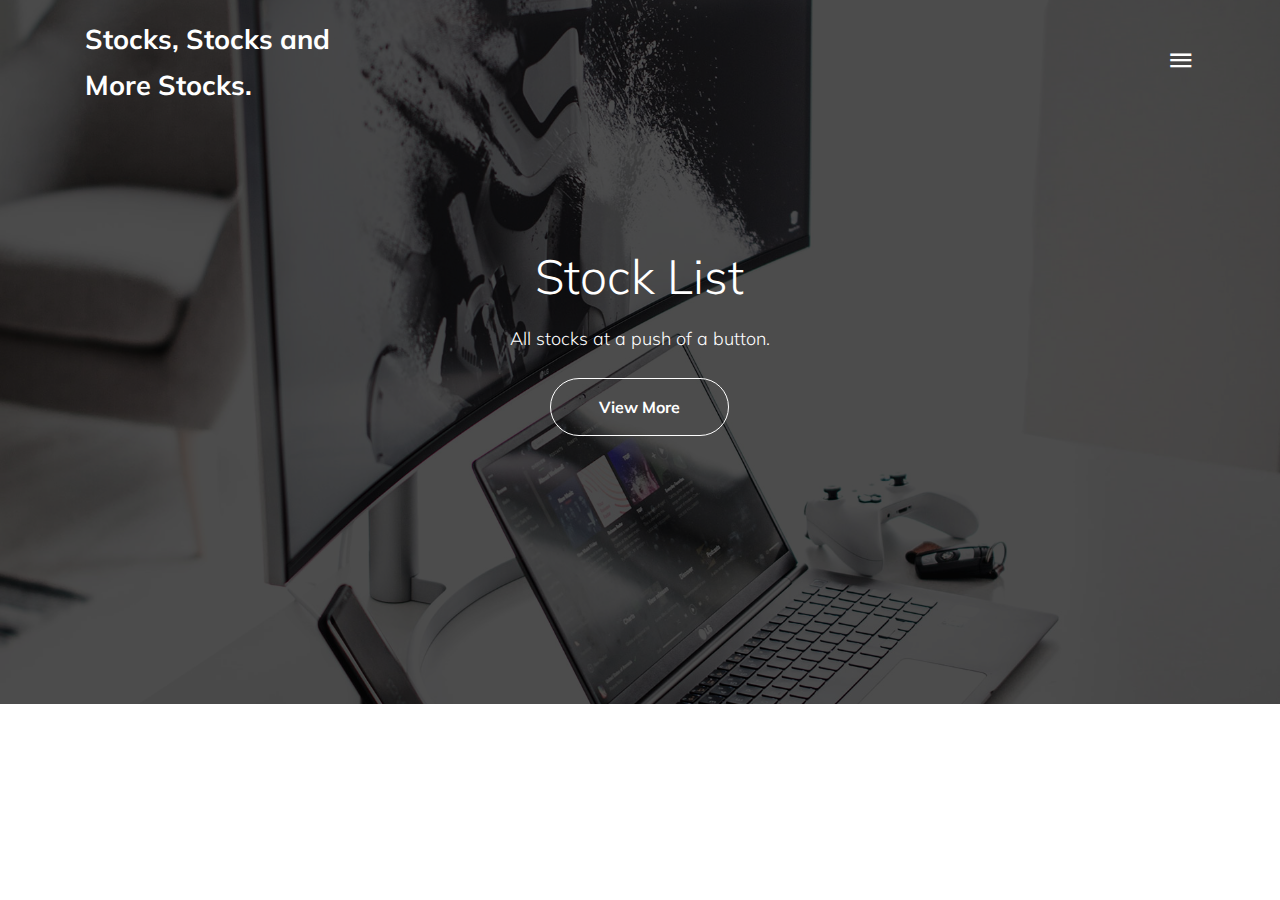
<file: LabProj/src/main/resources/static/index.html>
<!DOCTYPE HTML>
<html>
    <head>
    <meta charset="utf-8">
    <meta name="viewport" content="width=device-width, initial-scale=1, shrink-to-fit=no">

    <link href="https://fonts.googleapis.com/css?family=Muli:400,700" rel="stylesheet">

    <link rel="stylesheet" href="fonts/icomoon/style.css">

    <link rel="stylesheet" href="css/bootstrap.min.css">
    <link rel="stylesheet" href="css/bootstrap-datepicker.css">
    <link rel="stylesheet" href="css/jquery.fancybox.min.css">
    <link rel="stylesheet" href="css/owl.carousel.min.css">
    <link rel="stylesheet" href="css/owl.theme.default.min.css">
    <link rel="stylesheet" href="fonts/flaticon/font/flaticon.css">
    <link rel="stylesheet" href="css/aos.css">

    <!-- MAIN CSS -->
    <link rel="stylesheet" href="css/style.css">

  </head>

  <body data-spy="scroll" data-target=".site-navbar-target" data-offset="300">

    
    <div class="site-wrap" id="home-section">

      <div class="site-mobile-menu site-navbar-target">
        <div class="site-mobile-menu-header">
          <div class="site-mobile-menu-close mt-3">
            <span class="icon-close2 js-menu-toggle"></span>
          </div>
        </div>
        <div class="site-mobile-menu-body"></div>
      </div>



      <header class="site-navbar site-navbar-target" role="banner">

        <div class="container">
          <div class="row align-items-center position-relative">

            <div class="col-3 ">
              <div class="site-logo">
                <a href="index.html" class="font-weight-bold">Stocks, Stocks and More Stocks.</a>
              </div>
            </div>

            <div class="col-9  text-right">
              

              <span class="d-inline-block d-lg-block"><a href="#" class="text-white site-menu-toggle js-menu-toggle py-5 text-white"><span class="icon-menu h3 text-white"></span></a></span>

            </div>
            
          </div>
        </div>

      </header>

    <div class="ftco-blocks-cover-1">
      <div class="site-section-cover overlay" style="background-image: url('images/hero_1.jpg')">
        <div class="container">
          <div class="row align-items-center justify-content-center">
            <div class="col-md-7 text-center">
              <h1 class="mb-4 text-white">Stock List</h1>
              <p class="mb-4">All stocks at a push of a button.</p>
              <p><a href="/stocks" class="btn btn-primary btn-outline-white py-3 px-5">View More</a></p>
            </div>
          </div>
        </div>
      </div>
    </div>
    </body>
</html>
</file>
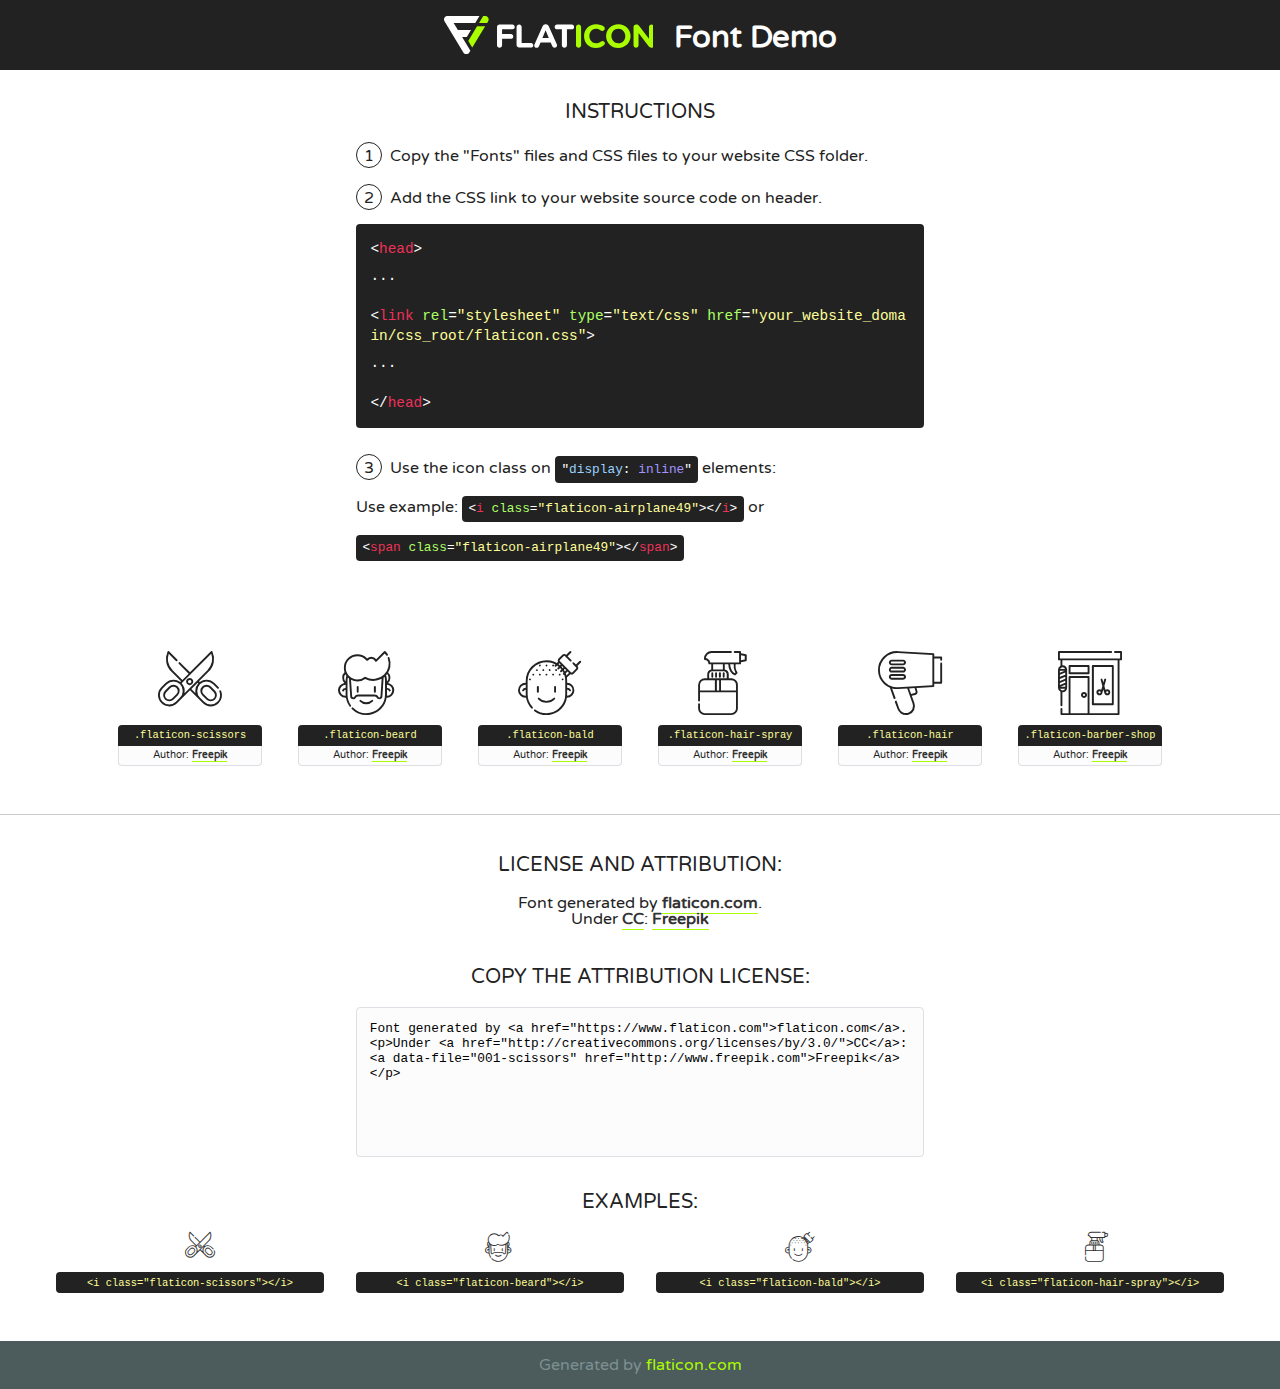
<file: LabProj/src/main/resources/static/fonts/flaticon/font/flaticon.html>
<!DOCTYPE html>
<!--
  Flaticon icon font: Flaticon
  Creation date: 23/07/2019 22:03
-->
<html>
<!DOCTYPE html>
<html>

<head>
    <title>Flaticon WebFont</title>
    <link href="http://fonts.googleapis.com/css?family=Varela+Round" rel="stylesheet" type="text/css" />
    <link rel="stylesheet" type="text/css" href="flaticon.css">
    <meta charset="UTF-8">
    <style>
    html, body, div, span, applet, object, iframe,
    h1, h2, h3, h4, h5, h6, p, blockquote, pre,
    a, abbr, acronym, address, big, cite, code,
    del, dfn, em, img, ins, kbd, q, s, samp,
    small, strike, strong, sub, sup, tt, var,
    b, u, i, center,
    dl, dt, dd, ol, ul, li,
    fieldset, form, label, legend,
    table, caption, tbody, tfoot, thead, tr, th, td,
    article, aside, canvas, details, embed, 
    figure, figcaption, footer, header, hgroup, 
    menu, nav, output, ruby, section, summary,
    time, mark, audio, video {
        margin: 0;
        padding: 0;
        border: 0;
        font-size: 100%;
        font: inherit;
        vertical-align: baseline;
    }
    /* HTML5 display-role reset for older browsers */
    article, aside, details, figcaption, figure, 
    footer, header, hgroup, menu, nav, section {
        display: block;
    }
    body {
        line-height: 1;
    }
    ol, ul {
        list-style: none;
    }
    blockquote, q {
        quotes: none;
    }
    blockquote:before, blockquote:after,
    q:before, q:after {
        content: '';
        content: none;
    }
    table {
        border-collapse: collapse;
        border-spacing: 0;
    }
    body {
        font-family: 'Varela Round', Helvetica, Arial, sans-serif;
        font-size: 16px;
        color: #222;
    }
    a {
        color: #333;
        border-bottom: 1px solid #a9fd00;
        font-weight: bold;
        text-decoration: none;
    }
    * {
        -moz-box-sizing: border-box;
        -webkit-box-sizing: border-box;
        box-sizing: border-box;
        margin: 0;
        padding: 0;
    }
    [class^="flaticon-"]:before, [class*=" flaticon-"]:before, [class^="flaticon-"]:after, [class*=" flaticon-"]:after {
        font-family: Flaticon;
        font-size: 30px;
        font-style: normal;
        margin-left: 20px;
        color: #333;
    }
    .wrapper {
        max-width: 600px;
        margin: auto;
        padding: 0 1em;
    }
    .title {
        font-size: 1.25em;
        text-align: center;
        margin-bottom: 1em;
        text-transform: uppercase;
    }
    header {
        text-align: center;
        background-color: #222;
        color: #fff;
        padding: 1em;
    }
    header .logo {
        width: 210px;
        height: 38px;
        display: inline-block;
        vertical-align: middle;
        margin-right: 1em;
        border: none;
    }
    header strong {
        font-size: 1.95em;
        font-weight: bold;
        vertical-align: middle;
        margin-top: 5px;
        display: inline-block;
    }
    .demo {
        margin: 2em auto;
        line-height: 1.25em;
    }
    .demo ul li {
        margin-bottom: 1em;
    }
    .demo ul li .num {
        color: #222;
        border-radius: 20px;
        display: inline-block;
        width: 26px;
        padding: 3px;
        height: 26px;
        text-align: center;
        margin-right: 0.5em;
        border: 1px solid #222;
    }
    .demo ul li code {
        background-color: #222;
        border-radius: 4px;
        padding: 0.25em 0.5em;
        display: inline-block;
        color: #fff;
        font-family: Consolas,Monaco,Lucida Console,Liberation Mono,DejaVu Sans Mono,Bitstream Vera Sans Mono,Courier New, monospace;
        font-weight: lighter;
        margin-top: 1em;
        font-size: 0.8em;
        word-break: break-all;
    }
    .demo ul li code.big {
        padding: 1em;
        font-size: 0.9em;
    }
    .demo ul li code .red {
        color: #EF3159;
    }
    .demo ul li code .green {
        color: #ACFF65;
    }
    .demo ul li code .yellow {
        color: #FFFF99;
    }
    .demo ul li code .blue {
        color: #99D3FF;
    }
    .demo ul li code .purple {
        color: #A295FF;
    }
    .demo ul li code .dots {
        margin-top: 0.5em;
        display: block;
    }
    #glyphs {
        border-bottom: 1px solid #ccc;
        padding: 2em 0;
        text-align: center;
    }
    .glyph {
        display: inline-block;
        width: 9em;
        margin: 1em;
        text-align: center;
        vertical-align: top;
        background: #FFF;
    }
    .glyph .glyph-icon {
        padding: 10px;
        display: block;
        font-family:"Flaticon";
        font-size: 64px;
        line-height: 1;
    }
    .glyph .glyph-icon:before {
        font-size: 64px;
        color: #222;
        margin-left: 0;
    }
    .class-name {
        font-size: 0.65em;
        background-color: #222;
        color: #fff;
        border-radius: 4px 4px 0 0;
        padding: 0.5em;
        color: #FFFF99;
        font-family: Consolas,Monaco,Lucida Console,Liberation Mono,DejaVu Sans Mono,Bitstream Vera Sans Mono,Courier New, monospace;
    }
    .author-name {
        font-size: 0.6em;
        background-color: #fcfcfd;
        border: 1px solid #DEDEE4;
        border-top: 0;
        border-radius: 0 0 4px 4px;
        padding: 0.5em;
    }
    .class-name:last-child {
        font-size: 10px;
        color:#888;
    }
    .class-name:last-child a {
        font-size: 10px;
        color:#555;
    }
    .class-name:last-child a:hover {
        color:#a9fd00;
    }
    .glyph > input {
        display: block;
        width: 100px;
        margin: 5px auto;
        text-align: center;
        font-size: 12px;
        cursor: text;
    }
    .glyph > input.icon-input {
        font-family:"Flaticon";
        font-size: 16px;
        margin-bottom: 10px;
    }
    .attribution .title {
        margin-top: 2em;
    }
    .attribution textarea {
        background-color: #fcfcfd;
        padding: 1em;
        border: none;
        box-shadow: none;
        border: 1px solid #DEDEE4;
        border-radius: 4px;
        resize: none;
        width: 100%;
        height: 150px;
        font-size: 0.8em;
        font-family: Consolas,Monaco,Lucida Console,Liberation Mono,DejaVu Sans Mono,Bitstream Vera Sans Mono,Courier New, monospace;
        -webkit-appearance: none;
    }
    .iconsuse {
        margin: 2em auto;
        text-align: center;
        max-width: 1200px;
    }
    .iconsuse:after {
        content: '';
        display: table;
        clear: both;
    }
    .iconsuse .image {
        float: left;
        width: 25%;
        padding: 0 1em;
    }
    .iconsuse .image p {
        margin-bottom: 1em;
    }
    .iconsuse .image span {
        display: block;
        font-size: 0.65em;
        background-color: #222;
        color: #fff;
        border-radius: 4px;
        padding: 0.5em;
        color: #FFFF99;
        margin-top: 1em;
        font-family: Consolas,Monaco,Lucida Console,Liberation Mono,DejaVu Sans Mono,Bitstream Vera Sans Mono,Courier New, monospace;
    }
    #footer {
        text-align: center;
        background-color: #4C5B5C;
        color: #7c9192;
        padding: 1em;
    }
    #footer a {
        border: none;
        color: #a9fd00;
        font-weight: normal;
    }
    @media (max-width: 960px) {
        .iconsuse .image {
            width: 50%;
        }
    }
    @media (max-width: 560px) {
        .iconsuse .image {
            width: 100%;
        }
    }
    </style>
</head>

<body class="characters-off">

    <header>
        <a href="https://www.flaticon.com" target="_blank" class="logo">
            <svg version="1.1" xmlns="http://www.w3.org/2000/svg" xmlns:xlink="http://www.w3.org/1999/xlink" xmlns:a="http://ns.adobe.com/AdobeSVGViewerExtensions/3.0/" viewBox="0 0 560.875 102.036" enable-background="new 0 0 560.875 102.036" xml:space="preserve">
                <defs>
                </defs>
                <g>
                    <g class="letters">
                        <path fill="#ffffff" d="M141.596,29.675c0-3.777,2.985-6.767,6.764-6.767h34.438c3.426,0,6.15,2.728,6.15,6.15
                        c0,3.43-2.724,6.149-6.15,6.149h-27.674v13.091h23.719c3.429,0,6.151,2.724,6.151,6.15c0,3.43-2.723,6.149-6.151,6.149h-23.719
                        v17.574c0,3.773-2.986,6.761-6.764,6.761c-3.779,0-6.764-2.989-6.764-6.761V29.675z"></path>
                        <path fill="#ffffff" d="M193.844,29.149c0-3.781,2.985-6.767,6.764-6.767c3.776,0,6.763,2.985,6.763,6.767v42.957h25.039
                        c3.426,0,6.149,2.726,6.149,6.153c0,3.425-2.723,6.15-6.149,6.15h-31.802c-3.779,0-6.764-2.986-6.764-6.768V29.149z"></path>
                        <path fill="#ffffff" d="M241.891,75.71l21.438-48.407c1.492-3.341,4.215-5.357,7.906-5.357h0.792
                        c3.686,0,6.323,2.017,7.815,5.357l21.439,48.407c0.436,0.967,0.701,1.845,0.701,2.723c0,3.602-2.809,6.501-6.414,6.501
                        c-3.161,0-5.269-1.845-6.499-4.655l-4.132-9.661h-27.059l-4.301,10.102c-1.144,2.631-3.426,4.214-6.237,4.214
                        c-3.517,0-6.24-2.81-6.24-6.325C241.1,77.64,241.451,76.677,241.891,75.71z M279.932,58.666l-8.521-20.297l-8.526,20.297H279.932
                        z"></path>
                        <path fill="#ffffff" d="M314.864,35.387H301.86c-3.429,0-6.239-2.813-6.239-6.238c0-3.429,2.811-6.24,6.239-6.24h39.533
                        c3.426,0,6.237,2.811,6.237,6.24c0,3.425-2.811,6.238-6.237,6.238h-13.001v42.785c0,3.773-2.99,6.761-6.764,6.761
                        c-3.779,0-6.764-2.989-6.764-6.761V35.387z"></path>
                        <path fill="#A9FD00" d="M352.615,29.149c0-3.781,2.985-6.767,6.767-6.767c3.774,0,6.761,2.985,6.761,6.767v49.024
                        c0,3.773-2.987,6.761-6.761,6.761c-3.781,0-6.767-2.989-6.767-6.761V29.149z"></path>
                        <path fill="#A9FD00" d="M374.132,53.836v-0.179c0-17.481,13.178-31.801,32.065-31.801c9.22,0,15.459,2.458,20.557,6.238
                        c1.402,1.054,2.637,2.985,2.637,5.357c0,3.692-2.985,6.59-6.681,6.59c-1.845,0-3.071-0.702-4.044-1.319
                        c-3.776-2.813-7.729-4.393-12.562-4.393c-10.364,0-17.831,8.611-17.831,19.154v0.173c0,10.542,7.291,19.329,17.831,19.329
                        c5.715,0,9.492-1.756,13.359-4.834c1.049-0.874,2.458-1.491,4.039-1.491c3.429,0,6.325,2.813,6.325,6.236
                        c0,2.106-1.056,3.78-2.282,4.834c-5.539,4.834-12.036,7.733-21.878,7.733C387.572,85.464,374.132,71.493,374.132,53.836z"></path>
                        <path fill="#A9FD00" d="M433.009,53.836v-0.179c0-17.481,13.79-31.801,32.766-31.801c18.981,0,32.592,14.143,32.592,31.628v0.173
                        c0,17.483-13.785,31.807-32.769,31.807C446.625,85.464,433.009,71.32,433.009,53.836z M484.224,53.836v-0.179
                        c0-10.539-7.725-19.326-18.626-19.326c-10.893,0-18.449,8.611-18.449,19.154v0.173c0,10.542,7.73,19.329,18.626,19.329
                        C476.676,72.986,484.224,64.378,484.224,53.836z"></path>
                        <path fill="#A9FD00" d="M506.233,29.321c0-3.774,2.99-6.763,6.767-6.763h1.401c3.252,0,5.183,1.583,7.029,3.953l26.093,34.265
                        V29.059c0-3.692,2.99-6.677,6.681-6.677c3.683,0,6.671,2.985,6.671,6.677v48.934c0,3.78-2.987,6.765-6.764,6.765h-0.436
                        c-3.257,0-5.188-1.581-7.034-3.953l-27.056-35.492v32.944c0,3.687-2.985,6.676-6.678,6.676c-3.683,0-6.673-2.989-6.673-6.676
                        V29.321z"></path>
                    </g>
                    <g class="insignia">
                        <path fill="#ffffff" d="M48.372,56.137h12.517l11.156-18.537H37.186L25.688,18.539h57.825L94.668,0H9.271
                        C5.925,0,2.842,1.801,1.198,4.716c-1.644,2.907-1.593,6.482,0.134,9.343l50.38,83.501c1.678,2.781,4.689,4.476,7.938,4.476
                        c3.246,0,6.257-1.695,7.935-4.476l2.898-4.804L48.372,56.137z"></path>
                        <g class="i">
                            <path fill="#A9FD00" d="M93.575,18.539h0.031v0.004l21.652,0.004l2.705-4.488c1.727-2.861,1.778-6.436,0.133-9.343
                            C116.454,1.801,113.371,0,110.026,0h-5.294L93.575,18.539z"></path>
                            <polygon fill="#A9FD00" points="88.291,27.356 64.725,66.486 75.519,84.404 109.942,27.356"></polygon>
                        </g>
                    </g>
                </g>
            </svg>
        </a>
        <strong>Font Demo</strong>
    </header>


    <section class="demo wrapper">

        <p class="title">Instructions</p>

        <ul>
            <li>
                <span class="num">1</span>Copy the "Fonts" files and CSS files to your website CSS folder.
            </li>
            <li>
                <span class="num">2</span>Add the CSS link to your website source code on header.
                <code class="big">
                    &lt;<span class="red">head</span>&gt;
                    <br/><span class="dots">...</span>
                    <br/>&lt;<span class="red">link</span> <span class="green">rel</span>=<span class="yellow">"stylesheet"</span> <span class="green">type</span>=<span class="yellow">"text/css"</span> <span class="green">href</span>=<span class="yellow">"your_website_domain/css_root/flaticon.css"</span>&gt;
                    <br/><span class="dots">...</span>
                    <br/>&lt;/<span class="red">head</span>&gt;
                </code>
            </li>

            <li>
                <p>
                    <span class="num">3</span>Use the icon class on <code>"<span class="blue">display</span>:<span class="purple"> inline</span>"</code> elements:
                    <br />
                    Use example: <code>&lt;<span class="red">i</span> <span class="green">class</span>=<span class="yellow">&quot;flaticon-airplane49&quot;</span>&gt;&lt;/<span class="red">i</span>&gt;</code> or <code>&lt;<span class="red">span</span> <span class="green">class</span>=<span class="yellow">&quot;flaticon-airplane49&quot;</span>&gt;&lt;/<span class="red">span</span>&gt;</code>
            </li>
        </ul>

    </section>




   <section id="glyphs">          
    
      
        <div class="glyph"><div class="glyph-icon flaticon-scissors"></div>
            <div class="class-name">.flaticon-scissors</div>
            <div class="author-name">Author: <a data-file="001-scissors" href="http://www.freepik.com">Freepik</a> </div> 
        </div>        
        
        <div class="glyph"><div class="glyph-icon flaticon-beard"></div>
            <div class="class-name">.flaticon-beard</div>
            <div class="author-name">Author: <a data-file="002-beard" href="http://www.freepik.com">Freepik</a> </div> 
        </div>        
        
        <div class="glyph"><div class="glyph-icon flaticon-bald"></div>
            <div class="class-name">.flaticon-bald</div>
            <div class="author-name">Author: <a data-file="003-bald" href="http://www.freepik.com">Freepik</a> </div> 
        </div>        
        
        <div class="glyph"><div class="glyph-icon flaticon-hair-spray"></div>
            <div class="class-name">.flaticon-hair-spray</div>
            <div class="author-name">Author: <a data-file="004-hair-spray" href="http://www.freepik.com">Freepik</a> </div> 
        </div>        
        
        <div class="glyph"><div class="glyph-icon flaticon-hair"></div>
            <div class="class-name">.flaticon-hair</div>
            <div class="author-name">Author: <a data-file="005-hair" href="http://www.freepik.com">Freepik</a> </div> 
        </div>        
        
        <div class="glyph"><div class="glyph-icon flaticon-barber-shop"></div>
            <div class="class-name">.flaticon-barber-shop</div>
            <div class="author-name">Author: <a data-file="006-barber-shop" href="http://www.freepik.com">Freepik</a> </div> 
        </div>        
        

    </section>



    <section class="attribution wrapper"   style="text-align:center;">

      <div class="title">License and attribution:</div><div class="attrDiv">Font generated by <a href="https://www.flaticon.com">flaticon.com</a>. <div><p>Under <a href="http://creativecommons.org/licenses/by/3.0/">CC</a>: <a data-file="001-scissors" href="http://www.freepik.com">Freepik</a></p>  </div>
      </div>
      <div class="title">Copy the Attribution License:</div>

    <textarea onclick="this.focus();this.select();">Font generated by &lt;a href=&quot;https://www.flaticon.com&quot;&gt;flaticon.com&lt;/a&gt;. <p>Under <a href="http://creativecommons.org/licenses/by/3.0/">CC</a>: <a data-file="001-scissors" href="http://www.freepik.com">Freepik</a></p>  
     </textarea>

    </section>

    <section class="iconsuse">

          <div class="title">Examples:</div>            
             
            <div class="image">
                <p>
                    <i class="glyph-icon flaticon-scissors"></i> 
                    <span>&lt;i class=&quot;flaticon-scissors&quot;&gt;&lt;/i&gt;</span>
                </p>
            </div>
            
            <div class="image">
                <p>
                    <i class="glyph-icon flaticon-beard"></i> 
                    <span>&lt;i class=&quot;flaticon-beard&quot;&gt;&lt;/i&gt;</span>
                </p>
            </div>
            
            <div class="image">
                <p>
                    <i class="glyph-icon flaticon-bald"></i> 
                    <span>&lt;i class=&quot;flaticon-bald&quot;&gt;&lt;/i&gt;</span>
                </p>
            </div>
            
            <div class="image">
                <p>
                    <i class="glyph-icon flaticon-hair-spray"></i> 
                    <span>&lt;i class=&quot;flaticon-hair-spray&quot;&gt;&lt;/i&gt;</span>
                </p>
            </div>
                       
        </div>
                            
    </section>

<div id="footer">
    <div>Generated by <a href="https://www.flaticon.com">flaticon.com</a>
    </div>
</div>



</body>
</html>
</file>
<file: LabProj/src/main/resources/static/fonts/icomoon/style.css>
@font-face {
  font-family: 'icomoon';
  src:  url('fonts/icomoon.eot?10si43');
  src:  url('fonts/icomoon.eot?10si43#iefix') format('embedded-opentype'),
    url('fonts/icomoon.ttf?10si43') format('truetype'),
    url('fonts/icomoon.woff?10si43') format('woff'),
    url('fonts/icomoon.svg?10si43#icomoon') format('svg');
  font-weight: normal;
  font-style: normal;
}

[class^="icon-"], [class*=" icon-"] {
  /* use !important to prevent issues with browser extensions that change fonts */
  font-family: 'icomoon' !important;
  speak: none;
  font-style: normal;
  font-weight: normal;
  font-variant: normal;
  text-transform: none;
  line-height: 1;

  /* Better Font Rendering =========== */
  -webkit-font-smoothing: antialiased;
  -moz-osx-font-smoothing: grayscale;
}

.icon-asterisk:before {
  content: "\f069";
}
.icon-plus:before {
  content: "\f067";
}
.icon-question:before {
  content: "\f128";
}
.icon-minus:before {
  content: "\f068";
}
.icon-glass:before {
  content: "\f000";
}
.icon-music:before {
  content: "\f001";
}
.icon-search:before {
  content: "\f002";
}
.icon-envelope-o:before {
  content: "\f003";
}
.icon-heart:before {
  content: "\f004";
}
.icon-star:before {
  content: "\f005";
}
.icon-star-o:before {
  content: "\f006";
}
.icon-user:before {
  content: "\f007";
}
.icon-film:before {
  content: "\f008";
}
.icon-th-large:before {
  content: "\f009";
}
.icon-th:before {
  content: "\f00a";
}
.icon-th-list:before {
  content: "\f00b";
}
.icon-check:before {
  content: "\f00c";
}
.icon-close:before {
  content: "\f00d";
}
.icon-remove:before {
  content: "\f00d";
}
.icon-times:before {
  content: "\f00d";
}
.icon-search-plus:before {
  content: "\f00e";
}
.icon-search-minus:before {
  content: "\f010";
}
.icon-power-off:before {
  content: "\f011";
}
.icon-signal:before {
  content: "\f012";
}
.icon-cog:before {
  content: "\f013";
}
.icon-gear:before {
  content: "\f013";
}
.icon-trash-o:before {
  content: "\f014";
}
.icon-home:before {
  content: "\f015";
}
.icon-file-o:before {
  content: "\f016";
}
.icon-clock-o:before {
  content: "\f017";
}
.icon-road:before {
  content: "\f018";
}
.icon-download:before {
  content: "\f019";
}
.icon-arrow-circle-o-down:before {
  content: "\f01a";
}
.icon-arrow-circle-o-up:before {
  content: "\f01b";
}
.icon-inbox:before {
  content: "\f01c";
}
.icon-play-circle-o:before {
  content: "\f01d";
}
.icon-repeat:before {
  content: "\f01e";
}
.icon-rotate-right:before {
  content: "\f01e";
}
.icon-refresh:before {
  content: "\f021";
}
.icon-list-alt:before {
  content: "\f022";
}
.icon-lock:before {
  content: "\f023";
}
.icon-flag:before {
  content: "\f024";
}
.icon-headphones:before {
  content: "\f025";
}
.icon-volume-off:before {
  content: "\f026";
}
.icon-volume-down:before {
  content: "\f027";
}
.icon-volume-up:before {
  content: "\f028";
}
.icon-qrcode:before {
  content: "\f029";
}
.icon-barcode:before {
  content: "\f02a";
}
.icon-tag:before {
  content: "\f02b";
}
.icon-tags:before {
  content: "\f02c";
}
.icon-book:before {
  content: "\f02d";
}
.icon-bookmark:before {
  content: "\f02e";
}
.icon-print:before {
  content: "\f02f";
}
.icon-camera:before {
  content: "\f030";
}
.icon-font:before {
  content: "\f031";
}
.icon-bold:before {
  content: "\f032";
}
.icon-italic:before {
  content: "\f033";
}
.icon-text-height:before {
  content: "\f034";
}
.icon-text-width:before {
  content: "\f035";
}
.icon-align-left:before {
  content: "\f036";
}
.icon-align-center:before {
  content: "\f037";
}
.icon-align-right:before {
  content: "\f038";
}
.icon-align-justify:before {
  content: "\f039";
}
.icon-list:before {
  content: "\f03a";
}
.icon-dedent:before {
  content: "\f03b";
}
.icon-outdent:before {
  content: "\f03b";
}
.icon-indent:before {
  content: "\f03c";
}
.icon-video-camera:before {
  content: "\f03d";
}
.icon-image:before {
  content: "\f03e";
}
.icon-photo:before {
  content: "\f03e";
}
.icon-picture-o:before {
  content: "\f03e";
}
.icon-pencil:before {
  content: "\f040";
}
.icon-map-marker:before {
  content: "\f041";
}
.icon-adjust:before {
  content: "\f042";
}
.icon-tint:before {
  content: "\f043";
}
.icon-edit:before {
  content: "\f044";
}
.icon-pencil-square-o:before {
  content: "\f044";
}
.icon-share-square-o:before {
  content: "\f045";
}
.icon-check-square-o:before {
  content: "\f046";
}
.icon-arrows:before {
  content: "\f047";
}
.icon-step-backward:before {
  content: "\f048";
}
.icon-fast-backward:before {
  content: "\f049";
}
.icon-backward:before {
  content: "\f04a";
}
.icon-play:before {
  content: "\f04b";
}
.icon-pause:before {
  content: "\f04c";
}
.icon-stop:before {
  content: "\f04d";
}
.icon-forward:before {
  content: "\f04e";
}
.icon-fast-forward:before {
  content: "\f050";
}
.icon-step-forward:before {
  content: "\f051";
}
.icon-eject:before {
  content: "\f052";
}
.icon-chevron-left:before {
  content: "\f053";
}
.icon-chevron-right:before {
  content: "\f054";
}
.icon-plus-circle:before {
  content: "\f055";
}
.icon-minus-circle:before {
  content: "\f056";
}
.icon-times-circle:before {
  content: "\f057";
}
.icon-check-circle:before {
  content: "\f058";
}
.icon-question-circle:before {
  content: "\f059";
}
.icon-info-circle:before {
  content: "\f05a";
}
.icon-crosshairs:before {
  content: "\f05b";
}
.icon-times-circle-o:before {
  content: "\f05c";
}
.icon-check-circle-o:before {
  content: "\f05d";
}
.icon-ban:before {
  content: "\f05e";
}
.icon-arrow-left:before {
  content: "\f060";
}
.icon-arrow-right:before {
  content: "\f061";
}
.icon-arrow-up:before {
  content: "\f062";
}
.icon-arrow-down:before {
  content: "\f063";
}
.icon-mail-forward:before {
  content: "\f064";
}
.icon-share:before {
  content: "\f064";
}
.icon-expand:before {
  content: "\f065";
}
.icon-compress:before {
  content: "\f066";
}
.icon-exclamation-circle:before {
  content: "\f06a";
}
.icon-gift:before {
  content: "\f06b";
}
.icon-leaf:before {
  content: "\f06c";
}
.icon-fire:before {
  content: "\f06d";
}
.icon-eye:before {
  content: "\f06e";
}
.icon-eye-slash:before {
  content: "\f070";
}
.icon-exclamation-triangle:before {
  content: "\f071";
}
.icon-warning:before {
  content: "\f071";
}
.icon-plane:before {
  content: "\f072";
}
.icon-calendar:before {
  content: "\f073";
}
.icon-random:before {
  content: "\f074";
}
.icon-comment:before {
  content: "\f075";
}
.icon-magnet:before {
  content: "\f076";
}
.icon-chevron-up:before {
  content: "\f077";
}
.icon-chevron-down:before {
  content: "\f078";
}
.icon-retweet:before {
  content: "\f079";
}
.icon-shopping-cart:before {
  content: "\f07a";
}
.icon-folder:before {
  content: "\f07b";
}
.icon-folder-open:before {
  content: "\f07c";
}
.icon-arrows-v:before {
  content: "\f07d";
}
.icon-arrows-h:before {
  content: "\f07e";
}
.icon-bar-chart:before {
  content: "\f080";
}
.icon-bar-chart-o:before {
  content: "\f080";
}
.icon-twitter-square:before {
  content: "\f081";
}
.icon-facebook-square:before {
  content: "\f082";
}
.icon-camera-retro:before {
  content: "\f083";
}
.icon-key:before {
  content: "\f084";
}
.icon-cogs:before {
  content: "\f085";
}
.icon-gears:before {
  content: "\f085";
}
.icon-comments:before {
  content: "\f086";
}
.icon-thumbs-o-up:before {
  content: "\f087";
}
.icon-thumbs-o-down:before {
  content: "\f088";
}
.icon-star-half:before {
  content: "\f089";
}
.icon-heart-o:before {
  content: "\f08a";
}
.icon-sign-out:before {
  content: "\f08b";
}
.icon-linkedin-square:before {
  content: "\f08c";
}
.icon-thumb-tack:before {
  content: "\f08d";
}
.icon-external-link:before {
  content: "\f08e";
}
.icon-sign-in:before {
  content: "\f090";
}
.icon-trophy:before {
  content: "\f091";
}
.icon-github-square:before {
  content: "\f092";
}
.icon-upload:before {
  content: "\f093";
}
.icon-lemon-o:before {
  content: "\f094";
}
.icon-phone:before {
  content: "\f095";
}
.icon-square-o:before {
  content: "\f096";
}
.icon-bookmark-o:before {
  content: "\f097";
}
.icon-phone-square:before {
  content: "\f098";
}
.icon-twitter:before {
  content: "\f099";
}
.icon-facebook:before {
  content: "\f09a";
}
.icon-facebook-f:before {
  content: "\f09a";
}
.icon-github:before {
  content: "\f09b";
}
.icon-unlock:before {
  content: "\f09c";
}
.icon-credit-card:before {
  content: "\f09d";
}
.icon-feed:before {
  content: "\f09e";
}
.icon-rss:before {
  content: "\f09e";
}
.icon-hdd-o:before {
  content: "\f0a0";
}
.icon-bullhorn:before {
  content: "\f0a1";
}
.icon-bell-o:before {
  content: "\f0a2";
}
.icon-certificate:before {
  content: "\f0a3";
}
.icon-hand-o-right:before {
  content: "\f0a4";
}
.icon-hand-o-left:before {
  content: "\f0a5";
}
.icon-hand-o-up:before {
  content: "\f0a6";
}
.icon-hand-o-down:before {
  content: "\f0a7";
}
.icon-arrow-circle-left:before {
  content: "\f0a8";
}
.icon-arrow-circle-right:before {
  content: "\f0a9";
}
.icon-arrow-circle-up:before {
  content: "\f0aa";
}
.icon-arrow-circle-down:before {
  content: "\f0ab";
}
.icon-globe:before {
  content: "\f0ac";
}
.icon-wrench:before {
  content: "\f0ad";
}
.icon-tasks:before {
  content: "\f0ae";
}
.icon-filter:before {
  content: "\f0b0";
}
.icon-briefcase:before {
  content: "\f0b1";
}
.icon-arrows-alt:before {
  content: "\f0b2";
}
.icon-group:before {
  content: "\f0c0";
}
.icon-users:before {
  content: "\f0c0";
}
.icon-chain:before {
  content: "\f0c1";
}
.icon-link:before {
  content: "\f0c1";
}
.icon-cloud:before {
  content: "\f0c2";
}
.icon-flask:before {
  content: "\f0c3";
}
.icon-cut:before {
  content: "\f0c4";
}
.icon-scissors:before {
  content: "\f0c4";
}
.icon-copy:before {
  content: "\f0c5";
}
.icon-files-o:before {
  content: "\f0c5";
}
.icon-paperclip:before {
  content: "\f0c6";
}
.icon-floppy-o:before {
  content: "\f0c7";
}
.icon-save:before {
  content: "\f0c7";
}
.icon-square:before {
  content: "\f0c8";
}
.icon-bars:before {
  content: "\f0c9";
}
.icon-navicon:before {
  content: "\f0c9";
}
.icon-reorder:before {
  content: "\f0c9";
}
.icon-list-ul:before {
  content: "\f0ca";
}
.icon-list-ol:before {
  content: "\f0cb";
}
.icon-strikethrough:before {
  content: "\f0cc";
}
.icon-underline:before {
  content: "\f0cd";
}
.icon-table:before {
  content: "\f0ce";
}
.icon-magic:before {
  content: "\f0d0";
}
.icon-truck:before {
  content: "\f0d1";
}
.icon-pinterest:before {
  content: "\f0d2";
}
.icon-pinterest-square:before {
  content: "\f0d3";
}
.icon-google-plus-square:before {
  content: "\f0d4";
}
.icon-google-plus:before {
  content: "\f0d5";
}
.icon-money:before {
  content: "\f0d6";
}
.icon-caret-down:before {
  content: "\f0d7";
}
.icon-caret-up:before {
  content: "\f0d8";
}
.icon-caret-left:before {
  content: "\f0d9";
}
.icon-caret-right:before {
  content: "\f0da";
}
.icon-columns:before {
  content: "\f0db";
}
.icon-sort:before {
  content: "\f0dc";
}
.icon-unsorted:before {
  content: "\f0dc";
}
.icon-sort-desc:before {
  content: "\f0dd";
}
.icon-sort-down:before {
  content: "\f0dd";
}
.icon-sort-asc:before {
  content: "\f0de";
}
.icon-sort-up:before {
  content: "\f0de";
}
.icon-envelope:before {
  content: "\f0e0";
}
.icon-linkedin:before {
  content: "\f0e1";
}
.icon-rotate-left:before {
  content: "\f0e2";
}
.icon-undo:before {
  content: "\f0e2";
}
.icon-gavel:before {
  content: "\f0e3";
}
.icon-legal:before {
  content: "\f0e3";
}
.icon-dashboard:before {
  content: "\f0e4";
}
.icon-tachometer:before {
  content: "\f0e4";
}
.icon-comment-o:before {
  content: "\f0e5";
}
.icon-comments-o:before {
  content: "\f0e6";
}
.icon-bolt:before {
  content: "\f0e7";
}
.icon-flash:before {
  content: "\f0e7";
}
.icon-sitemap:before {
  content: "\f0e8";
}
.icon-umbrella:before {
  content: "\f0e9";
}
.icon-clipboard:before {
  content: "\f0ea";
}
.icon-paste:before {
  content: "\f0ea";
}
.icon-lightbulb-o:before {
  content: "\f0eb";
}
.icon-exchange:before {
  content: "\f0ec";
}
.icon-cloud-download:before {
  content: "\f0ed";
}
.icon-cloud-upload:before {
  content: "\f0ee";
}
.icon-user-md:before {
  content: "\f0f0";
}
.icon-stethoscope:before {
  content: "\f0f1";
}
.icon-suitcase:before {
  content: "\f0f2";
}
.icon-bell:before {
  content: "\f0f3";
}
.icon-coffee:before {
  content: "\f0f4";
}
.icon-cutlery:before {
  content: "\f0f5";
}
.icon-file-text-o:before {
  content: "\f0f6";
}
.icon-building-o:before {
  content: "\f0f7";
}
.icon-hospital-o:before {
  content: "\f0f8";
}
.icon-ambulance:before {
  content: "\f0f9";
}
.icon-medkit:before {
  content: "\f0fa";
}
.icon-fighter-jet:before {
  content: "\f0fb";
}
.icon-beer:before {
  content: "\f0fc";
}
.icon-h-square:before {
  content: "\f0fd";
}
.icon-plus-square:before {
  content: "\f0fe";
}
.icon-angle-double-left:before {
  content: "\f100";
}
.icon-angle-double-right:before {
  content: "\f101";
}
.icon-angle-double-up:before {
  content: "\f102";
}
.icon-angle-double-down:before {
  content: "\f103";
}
.icon-angle-left:before {
  content: "\f104";
}
.icon-angle-right:before {
  content: "\f105";
}
.icon-angle-up:before {
  content: "\f106";
}
.icon-angle-down:before {
  content: "\f107";
}
.icon-desktop:before {
  content: "\f108";
}
.icon-laptop:before {
  content: "\f109";
}
.icon-tablet:before {
  content: "\f10a";
}
.icon-mobile:before {
  content: "\f10b";
}
.icon-mobile-phone:before {
  content: "\f10b";
}
.icon-circle-o:before {
  content: "\f10c";
}
.icon-quote-left:before {
  content: "\f10d";
}
.icon-quote-right:before {
  content: "\f10e";
}
.icon-spinner:before {
  content: "\f110";
}
.icon-circle:before {
  content: "\f111";
}
.icon-mail-reply:before {
  content: "\f112";
}
.icon-reply:before {
  content: "\f112";
}
.icon-github-alt:before {
  content: "\f113";
}
.icon-folder-o:before {
  content: "\f114";
}
.icon-folder-open-o:before {
  content: "\f115";
}
.icon-smile-o:before {
  content: "\f118";
}
.icon-frown-o:before {
  content: "\f119";
}
.icon-meh-o:before {
  content: "\f11a";
}
.icon-gamepad:before {
  content: "\f11b";
}
.icon-keyboard-o:before {
  content: "\f11c";
}
.icon-flag-o:before {
  content: "\f11d";
}
.icon-flag-checkered:before {
  content: "\f11e";
}
.icon-terminal:before {
  content: "\f120";
}
.icon-code:before {
  content: "\f121";
}
.icon-mail-reply-all:before {
  content: "\f122";
}
.icon-reply-all:before {
  content: "\f122";
}
.icon-star-half-empty:before {
  content: "\f123";
}
.icon-star-half-full:before {
  content: "\f123";
}
.icon-star-half-o:before {
  content: "\f123";
}
.icon-location-arrow:before {
  content: "\f124";
}
.icon-crop:before {
  content: "\f125";
}
.icon-code-fork:before {
  content: "\f126";
}
.icon-chain-broken:before {
  content: "\f127";
}
.icon-unlink:before {
  content: "\f127";
}
.icon-info:before {
  content: "\f129";
}
.icon-exclamation:before {
  content: "\f12a";
}
.icon-superscript:before {
  content: "\f12b";
}
.icon-subscript:before {
  content: "\f12c";
}
.icon-eraser:before {
  content: "\f12d";
}
.icon-puzzle-piece:before {
  content: "\f12e";
}
.icon-microphone:before {
  content: "\f130";
}
.icon-microphone-slash:before {
  content: "\f131";
}
.icon-shield:before {
  content: "\f132";
}
.icon-calendar-o:before {
  content: "\f133";
}
.icon-fire-extinguisher:before {
  content: "\f134";
}
.icon-rocket:before {
  content: "\f135";
}
.icon-maxcdn:before {
  content: "\f136";
}
.icon-chevron-circle-left:before {
  content: "\f137";
}
.icon-chevron-circle-right:before {
  content: "\f138";
}
.icon-chevron-circle-up:before {
  content: "\f139";
}
.icon-chevron-circle-down:before {
  content: "\f13a";
}
.icon-html5:before {
  content: "\f13b";
}
.icon-css3:before {
  content: "\f13c";
}
.icon-anchor:before {
  content: "\f13d";
}
.icon-unlock-alt:before {
  content: "\f13e";
}
.icon-bullseye:before {
  content: "\f140";
}
.icon-ellipsis-h:before {
  content: "\f141";
}
.icon-ellipsis-v:before {
  content: "\f142";
}
.icon-rss-square:before {
  content: "\f143";
}
.icon-play-circle:before {
  content: "\f144";
}
.icon-ticket:before {
  content: "\f145";
}
.icon-minus-square:before {
  content: "\f146";
}
.icon-minus-square-o:before {
  content: "\f147";
}
.icon-level-up:before {
  content: "\f148";
}
.icon-level-down:before {
  content: "\f149";
}
.icon-check-square:before {
  content: "\f14a";
}
.icon-pencil-square:before {
  content: "\f14b";
}
.icon-external-link-square:before {
  content: "\f14c";
}
.icon-share-square:before {
  content: "\f14d";
}
.icon-compass:before {
  content: "\f14e";
}
.icon-caret-square-o-down:before {
  content: "\f150";
}
.icon-toggle-down:before {
  content: "\f150";
}
.icon-caret-square-o-up:before {
  content: "\f151";
}
.icon-toggle-up:before {
  content: "\f151";
}
.icon-caret-square-o-right:before {
  content: "\f152";
}
.icon-toggle-right:before {
  content: "\f152";
}
.icon-eur:before {
  content: "\f153";
}
.icon-euro:before {
  content: "\f153";
}
.icon-gbp:before {
  content: "\f154";
}
.icon-dollar:before {
  content: "\f155";
}
.icon-usd:before {
  content: "\f155";
}
.icon-inr:before {
  content: "\f156";
}
.icon-rupee:before {
  content: "\f156";
}
.icon-cny:before {
  content: "\f157";
}
.icon-jpy:before {
  content: "\f157";
}
.icon-rmb:before {
  content: "\f157";
}
.icon-yen:before {
  content: "\f157";
}
.icon-rouble:before {
  content: "\f158";
}
.icon-rub:before {
  content: "\f158";
}
.icon-ruble:before {
  content: "\f158";
}
.icon-krw:before {
  content: "\f159";
}
.icon-won:before {
  content: "\f159";
}
.icon-bitcoin:before {
  content: "\f15a";
}
.icon-btc:before {
  content: "\f15a";
}
.icon-file:before {
  content: "\f15b";
}
.icon-file-text:before {
  content: "\f15c";
}
.icon-sort-alpha-asc:before {
  content: "\f15d";
}
.icon-sort-alpha-desc:before {
  content: "\f15e";
}
.icon-sort-amount-asc:before {
  content: "\f160";
}
.icon-sort-amount-desc:before {
  content: "\f161";
}
.icon-sort-numeric-asc:before {
  content: "\f162";
}
.icon-sort-numeric-desc:before {
  content: "\f163";
}
.icon-thumbs-up:before {
  content: "\f164";
}
.icon-thumbs-down:before {
  content: "\f165";
}
.icon-youtube-square:before {
  content: "\f166";
}
.icon-youtube:before {
  content: "\f167";
}
.icon-xing:before {
  content: "\f168";
}
.icon-xing-square:before {
  content: "\f169";
}
.icon-youtube-play:before {
  content: "\f16a";
}
.icon-dropbox:before {
  content: "\f16b";
}
.icon-stack-overflow:before {
  content: "\f16c";
}
.icon-instagram:before {
  content: "\f16d";
}
.icon-flickr:before {
  content: "\f16e";
}
.icon-adn:before {
  content: "\f170";
}
.icon-bitbucket:before {
  content: "\f171";
}
.icon-bitbucket-square:before {
  content: "\f172";
}
.icon-tumblr:before {
  content: "\f173";
}
.icon-tumblr-square:before {
  content: "\f174";
}
.icon-long-arrow-down:before {
  content: "\f175";
}
.icon-long-arrow-up:before {
  content: "\f176";
}
.icon-long-arrow-left:before {
  content: "\f177";
}
.icon-long-arrow-right:before {
  content: "\f178";
}
.icon-apple:before {
  content: "\f179";
}
.icon-windows:before {
  content: "\f17a";
}
.icon-android:before {
  content: "\f17b";
}
.icon-linux:before {
  content: "\f17c";
}
.icon-dribbble:before {
  content: "\f17d";
}
.icon-skype:before {
  content: "\f17e";
}
.icon-foursquare:before {
  content: "\f180";
}
.icon-trello:before {
  content: "\f181";
}
.icon-female:before {
  content: "\f182";
}
.icon-male:before {
  content: "\f183";
}
.icon-gittip:before {
  content: "\f184";
}
.icon-gratipay:before {
  content: "\f184";
}
.icon-sun-o:before {
  content: "\f185";
}
.icon-moon-o:before {
  content: "\f186";
}
.icon-archive:before {
  content: "\f187";
}
.icon-bug:before {
  content: "\f188";
}
.icon-vk:before {
  content: "\f189";
}
.icon-weibo:before {
  content: "\f18a";
}
.icon-renren:before {
  content: "\f18b";
}
.icon-pagelines:before {
  content: "\f18c";
}
.icon-stack-exchange:before {
  content: "\f18d";
}
.icon-arrow-circle-o-right:before {
  content: "\f18e";
}
.icon-arrow-circle-o-left:before {
  content: "\f190";
}
.icon-caret-square-o-left:before {
  content: "\f191";
}
.icon-toggle-left:before {
  content: "\f191";
}
.icon-dot-circle-o:before {
  content: "\f192";
}
.icon-wheelchair:before {
  content: "\f193";
}
.icon-vimeo-square:before {
  content: "\f194";
}
.icon-try:before {
  content: "\f195";
}
.icon-turkish-lira:before {
  content: "\f195";
}
.icon-plus-square-o:before {
  content: "\f196";
}
.icon-space-shuttle:before {
  content: "\f197";
}
.icon-slack:before {
  content: "\f198";
}
.icon-envelope-square:before {
  content: "\f199";
}
.icon-wordpress:before {
  content: "\f19a";
}
.icon-openid:before {
  content: "\f19b";
}
.icon-bank:before {
  content: "\f19c";
}
.icon-institution:before {
  content: "\f19c";
}
.icon-university:before {
  content: "\f19c";
}
.icon-graduation-cap:before {
  content: "\f19d";
}
.icon-mortar-board:before {
  content: "\f19d";
}
.icon-yahoo:before {
  content: "\f19e";
}
.icon-google:before {
  content: "\f1a0";
}
.icon-reddit:before {
  content: "\f1a1";
}
.icon-reddit-square:before {
  content: "\f1a2";
}
.icon-stumbleupon-circle:before {
  content: "\f1a3";
}
.icon-stumbleupon:before {
  content: "\f1a4";
}
.icon-delicious:before {
  content: "\f1a5";
}
.icon-digg:before {
  content: "\f1a6";
}
.icon-pied-piper-pp:before {
  content: "\f1a7";
}
.icon-pied-piper-alt:before {
  content: "\f1a8";
}
.icon-drupal:before {
  content: "\f1a9";
}
.icon-joomla:before {
  content: "\f1aa";
}
.icon-language:before {
  content: "\f1ab";
}
.icon-fax:before {
  content: "\f1ac";
}
.icon-building:before {
  content: "\f1ad";
}
.icon-child:before {
  content: "\f1ae";
}
.icon-paw:before {
  content: "\f1b0";
}
.icon-spoon:before {
  content: "\f1b1";
}
.icon-cube:before {
  content: "\f1b2";
}
.icon-cubes:before {
  content: "\f1b3";
}
.icon-behance:before {
  content: "\f1b4";
}
.icon-behance-square:before {
  content: "\f1b5";
}
.icon-steam:before {
  content: "\f1b6";
}
.icon-steam-square:before {
  content: "\f1b7";
}
.icon-recycle:before {
  content: "\f1b8";
}
.icon-automobile:before {
  content: "\f1b9";
}
.icon-car:before {
  content: "\f1b9";
}
.icon-cab:before {
  content: "\f1ba";
}
.icon-taxi:before {
  content: "\f1ba";
}
.icon-tree:before {
  content: "\f1bb";
}
.icon-spotify:before {
  content: "\f1bc";
}
.icon-deviantart:before {
  content: "\f1bd";
}
.icon-soundcloud:before {
  content: "\f1be";
}
.icon-database:before {
  content: "\f1c0";
}
.icon-file-pdf-o:before {
  content: "\f1c1";
}
.icon-file-word-o:before {
  content: "\f1c2";
}
.icon-file-excel-o:before {
  content: "\f1c3";
}
.icon-file-powerpoint-o:before {
  content: "\f1c4";
}
.icon-file-image-o:before {
  content: "\f1c5";
}
.icon-file-photo-o:before {
  content: "\f1c5";
}
.icon-file-picture-o:before {
  content: "\f1c5";
}
.icon-file-archive-o:before {
  content: "\f1c6";
}
.icon-file-zip-o:before {
  content: "\f1c6";
}
.icon-file-audio-o:before {
  content: "\f1c7";
}
.icon-file-sound-o:before {
  content: "\f1c7";
}
.icon-file-movie-o:before {
  content: "\f1c8";
}
.icon-file-video-o:before {
  content: "\f1c8";
}
.icon-file-code-o:before {
  content: "\f1c9";
}
.icon-vine:before {
  content: "\f1ca";
}
.icon-codepen:before {
  content: "\f1cb";
}
.icon-jsfiddle:before {
  content: "\f1cc";
}
.icon-life-bouy:before {
  content: "\f1cd";
}
.icon-life-buoy:before {
  content: "\f1cd";
}
.icon-life-ring:before {
  content: "\f1cd";
}
.icon-life-saver:before {
  content: "\f1cd";
}
.icon-support:before {
  content: "\f1cd";
}
.icon-circle-o-notch:before {
  content: "\f1ce";
}
.icon-ra:before {
  content: "\f1d0";
}
.icon-rebel:before {
  content: "\f1d0";
}
.icon-resistance:before {
  content: "\f1d0";
}
.icon-empire:before {
  content: "\f1d1";
}
.icon-ge:before {
  content: "\f1d1";
}
.icon-git-square:before {
  content: "\f1d2";
}
.icon-git:before {
  content: "\f1d3";
}
.icon-hacker-news:before {
  content: "\f1d4";
}
.icon-y-combinator-square:before {
  content: "\f1d4";
}
.icon-yc-square:before {
  content: "\f1d4";
}
.icon-tencent-weibo:before {
  content: "\f1d5";
}
.icon-qq:before {
  content: "\f1d6";
}
.icon-wechat:before {
  content: "\f1d7";
}
.icon-weixin:before {
  content: "\f1d7";
}
.icon-paper-plane:before {
  content: "\f1d8";
}
.icon-send:before {
  content: "\f1d8";
}
.icon-paper-plane-o:before {
  content: "\f1d9";
}
.icon-send-o:before {
  content: "\f1d9";
}
.icon-history:before {
  content: "\f1da";
}
.icon-circle-thin:before {
  content: "\f1db";
}
.icon-header:before {
  content: "\f1dc";
}
.icon-paragraph:before {
  content: "\f1dd";
}
.icon-sliders:before {
  content: "\f1de";
}
.icon-share-alt:before {
  content: "\f1e0";
}
.icon-share-alt-square:before {
  content: "\f1e1";
}
.icon-bomb:before {
  content: "\f1e2";
}
.icon-futbol-o:before {
  content: "\f1e3";
}
.icon-soccer-ball-o:before {
  content: "\f1e3";
}
.icon-tty:before {
  content: "\f1e4";
}
.icon-binoculars:before {
  content: "\f1e5";
}
.icon-plug:before {
  content: "\f1e6";
}
.icon-slideshare:before {
  content: "\f1e7";
}
.icon-twitch:before {
  content: "\f1e8";
}
.icon-yelp:before {
  content: "\f1e9";
}
.icon-newspaper-o:before {
  content: "\f1ea";
}
.icon-wifi:before {
  content: "\f1eb";
}
.icon-calculator:before {
  content: "\f1ec";
}
.icon-paypal:before {
  content: "\f1ed";
}
.icon-google-wallet:before {
  content: "\f1ee";
}
.icon-cc-visa:before {
  content: "\f1f0";
}
.icon-cc-mastercard:before {
  content: "\f1f1";
}
.icon-cc-discover:before {
  content: "\f1f2";
}
.icon-cc-amex:before {
  content: "\f1f3";
}
.icon-cc-paypal:before {
  content: "\f1f4";
}
.icon-cc-stripe:before {
  content: "\f1f5";
}
.icon-bell-slash:before {
  content: "\f1f6";
}
.icon-bell-slash-o:before {
  content: "\f1f7";
}
.icon-trash:before {
  content: "\f1f8";
}
.icon-copyright:before {
  content: "\f1f9";
}
.icon-at:before {
  content: "\f1fa";
}
.icon-eyedropper:before {
  content: "\f1fb";
}
.icon-paint-brush:before {
  content: "\f1fc";
}
.icon-birthday-cake:before {
  content: "\f1fd";
}
.icon-area-chart:before {
  content: "\f1fe";
}
.icon-pie-chart:before {
  content: "\f200";
}
.icon-line-chart:before {
  content: "\f201";
}
.icon-lastfm:before {
  content: "\f202";
}
.icon-lastfm-square:before {
  content: "\f203";
}
.icon-toggle-off:before {
  content: "\f204";
}
.icon-toggle-on:before {
  content: "\f205";
}
.icon-bicycle:before {
  content: "\f206";
}
.icon-bus:before {
  content: "\f207";
}
.icon-ioxhost:before {
  content: "\f208";
}
.icon-angellist:before {
  content: "\f209";
}
.icon-cc:before {
  content: "\f20a";
}
.icon-ils:before {
  content: "\f20b";
}
.icon-shekel:before {
  content: "\f20b";
}
.icon-sheqel:before {
  content: "\f20b";
}
.icon-meanpath:before {
  content: "\f20c";
}
.icon-buysellads:before {
  content: "\f20d";
}
.icon-connectdevelop:before {
  content: "\f20e";
}
.icon-dashcube:before {
  content: "\f210";
}
.icon-forumbee:before {
  content: "\f211";
}
.icon-leanpub:before {
  content: "\f212";
}
.icon-sellsy:before {
  content: "\f213";
}
.icon-shirtsinbulk:before {
  content: "\f214";
}
.icon-simplybuilt:before {
  content: "\f215";
}
.icon-skyatlas:before {
  content: "\f216";
}
.icon-cart-plus:before {
  content: "\f217";
}
.icon-cart-arrow-down:before {
  content: "\f218";
}
.icon-diamond:before {
  content: "\f219";
}
.icon-ship:before {
  content: "\f21a";
}
.icon-user-secret:before {
  content: "\f21b";
}
.icon-motorcycle:before {
  content: "\f21c";
}
.icon-street-view:before {
  content: "\f21d";
}
.icon-heartbeat:before {
  content: "\f21e";
}
.icon-venus:before {
  content: "\f221";
}
.icon-mars:before {
  content: "\f222";
}
.icon-mercury:before {
  content: "\f223";
}
.icon-intersex:before {
  content: "\f224";
}
.icon-transgender:before {
  content: "\f224";
}
.icon-transgender-alt:before {
  content: "\f225";
}
.icon-venus-double:before {
  content: "\f226";
}
.icon-mars-double:before {
  content: "\f227";
}
.icon-venus-mars:before {
  content: "\f228";
}
.icon-mars-stroke:before {
  content: "\f229";
}
.icon-mars-stroke-v:before {
  content: "\f22a";
}
.icon-mars-stroke-h:before {
  content: "\f22b";
}
.icon-neuter:before {
  content: "\f22c";
}
.icon-genderless:before {
  content: "\f22d";
}
.icon-facebook-official:before {
  content: "\f230";
}
.icon-pinterest-p:before {
  content: "\f231";
}
.icon-whatsapp:before {
  content: "\f232";
}
.icon-server:before {
  content: "\f233";
}
.icon-user-plus:before {
  content: "\f234";
}
.icon-user-times:before {
  content: "\f235";
}
.icon-bed:before {
  content: "\f236";
}
.icon-hotel:before {
  content: "\f236";
}
.icon-viacoin:before {
  content: "\f237";
}
.icon-train:before {
  content: "\f238";
}
.icon-subway:before {
  content: "\f239";
}
.icon-medium:before {
  content: "\f23a";
}
.icon-y-combinator:before {
  content: "\f23b";
}
.icon-yc:before {
  content: "\f23b";
}
.icon-optin-monster:before {
  content: "\f23c";
}
.icon-opencart:before {
  content: "\f23d";
}
.icon-expeditedssl:before {
  content: "\f23e";
}
.icon-battery:before {
  content: "\f240";
}
.icon-battery-4:before {
  content: "\f240";
}
.icon-battery-full:before {
  content: "\f240";
}
.icon-battery-3:before {
  content: "\f241";
}
.icon-battery-three-quarters:before {
  content: "\f241";
}
.icon-battery-2:before {
  content: "\f242";
}
.icon-battery-half:before {
  content: "\f242";
}
.icon-battery-1:before {
  content: "\f243";
}
.icon-battery-quarter:before {
  content: "\f243";
}
.icon-battery-0:before {
  content: "\f244";
}
.icon-battery-empty:before {
  content: "\f244";
}
.icon-mouse-pointer:before {
  content: "\f245";
}
.icon-i-cursor:before {
  content: "\f246";
}
.icon-object-group:before {
  content: "\f247";
}
.icon-object-ungroup:before {
  content: "\f248";
}
.icon-sticky-note:before {
  content: "\f249";
}
.icon-sticky-note-o:before {
  content: "\f24a";
}
.icon-cc-jcb:before {
  content: "\f24b";
}
.icon-cc-diners-club:before {
  content: "\f24c";
}
.icon-clone:before {
  content: "\f24d";
}
.icon-balance-scale:before {
  content: "\f24e";
}
.icon-hourglass-o:before {
  content: "\f250";
}
.icon-hourglass-1:before {
  content: "\f251";
}
.icon-hourglass-start:before {
  content: "\f251";
}
.icon-hourglass-2:before {
  content: "\f252";
}
.icon-hourglass-half:before {
  content: "\f252";
}
.icon-hourglass-3:before {
  content: "\f253";
}
.icon-hourglass-end:before {
  content: "\f253";
}
.icon-hourglass:before {
  content: "\f254";
}
.icon-hand-grab-o:before {
  content: "\f255";
}
.icon-hand-rock-o:before {
  content: "\f255";
}
.icon-hand-paper-o:before {
  content: "\f256";
}
.icon-hand-stop-o:before {
  content: "\f256";
}
.icon-hand-scissors-o:before {
  content: "\f257";
}
.icon-hand-lizard-o:before {
  content: "\f258";
}
.icon-hand-spock-o:before {
  content: "\f259";
}
.icon-hand-pointer-o:before {
  content: "\f25a";
}
.icon-hand-peace-o:before {
  content: "\f25b";
}
.icon-trademark:before {
  content: "\f25c";
}
.icon-registered:before {
  content: "\f25d";
}
.icon-creative-commons:before {
  content: "\f25e";
}
.icon-gg:before {
  content: "\f260";
}
.icon-gg-circle:before {
  content: "\f261";
}
.icon-tripadvisor:before {
  content: "\f262";
}
.icon-odnoklassniki:before {
  content: "\f263";
}
.icon-odnoklassniki-square:before {
  content: "\f264";
}
.icon-get-pocket:before {
  content: "\f265";
}
.icon-wikipedia-w:before {
  content: "\f266";
}
.icon-safari:before {
  content: "\f267";
}
.icon-chrome:before {
  content: "\f268";
}
.icon-firefox:before {
  content: "\f269";
}
.icon-opera:before {
  content: "\f26a";
}
.icon-internet-explorer:before {
  content: "\f26b";
}
.icon-television:before {
  content: "\f26c";
}
.icon-tv:before {
  content: "\f26c";
}
.icon-contao:before {
  content: "\f26d";
}
.icon-500px:before {
  content: "\f26e";
}
.icon-amazon:before {
  content: "\f270";
}
.icon-calendar-plus-o:before {
  content: "\f271";
}
.icon-calendar-minus-o:before {
  content: "\f272";
}
.icon-calendar-times-o:before {
  content: "\f273";
}
.icon-calendar-check-o:before {
  content: "\f274";
}
.icon-industry:before {
  content: "\f275";
}
.icon-map-pin:before {
  content: "\f276";
}
.icon-map-signs:before {
  content: "\f277";
}
.icon-map-o:before {
  content: "\f278";
}
.icon-map:before {
  content: "\f279";
}
.icon-commenting:before {
  content: "\f27a";
}
.icon-commenting-o:before {
  content: "\f27b";
}
.icon-houzz:before {
  content: "\f27c";
}
.icon-vimeo:before {
  content: "\f27d";
}
.icon-black-tie:before {
  content: "\f27e";
}
.icon-fonticons:before {
  content: "\f280";
}
.icon-reddit-alien:before {
  content: "\f281";
}
.icon-edge:before {
  content: "\f282";
}
.icon-credit-card-alt:before {
  content: "\f283";
}
.icon-codiepie:before {
  content: "\f284";
}
.icon-modx:before {
  content: "\f285";
}
.icon-fort-awesome:before {
  content: "\f286";
}
.icon-usb:before {
  content: "\f287";
}
.icon-product-hunt:before {
  content: "\f288";
}
.icon-mixcloud:before {
  content: "\f289";
}
.icon-scribd:before {
  content: "\f28a";
}
.icon-pause-circle:before {
  content: "\f28b";
}
.icon-pause-circle-o:before {
  content: "\f28c";
}
.icon-stop-circle:before {
  content: "\f28d";
}
.icon-stop-circle-o:before {
  content: "\f28e";
}
.icon-shopping-bag:before {
  content: "\f290";
}
.icon-shopping-basket:before {
  content: "\f291";
}
.icon-hashtag:before {
  content: "\f292";
}
.icon-bluetooth:before {
  content: "\f293";
}
.icon-bluetooth-b:before {
  content: "\f294";
}
.icon-percent:before {
  content: "\f295";
}
.icon-gitlab:before {
  content: "\f296";
}
.icon-wpbeginner:before {
  content: "\f297";
}
.icon-wpforms:before {
  content: "\f298";
}
.icon-envira:before {
  content: "\f299";
}
.icon-universal-access:before {
  content: "\f29a";
}
.icon-wheelchair-alt:before {
  content: "\f29b";
}
.icon-question-circle-o:before {
  content: "\f29c";
}
.icon-blind:before {
  content: "\f29d";
}
.icon-audio-description:before {
  content: "\f29e";
}
.icon-volume-control-phone:before {
  content: "\f2a0";
}
.icon-braille:before {
  content: "\f2a1";
}
.icon-assistive-listening-systems:before {
  content: "\f2a2";
}
.icon-american-sign-language-interpreting:before {
  content: "\f2a3";
}
.icon-asl-interpreting:before {
  content: "\f2a3";
}
.icon-deaf:before {
  content: "\f2a4";
}
.icon-deafness:before {
  content: "\f2a4";
}
.icon-hard-of-hearing:before {
  content: "\f2a4";
}
.icon-glide:before {
  content: "\f2a5";
}
.icon-glide-g:before {
  content: "\f2a6";
}
.icon-sign-language:before {
  content: "\f2a7";
}
.icon-signing:before {
  content: "\f2a7";
}
.icon-low-vision:before {
  content: "\f2a8";
}
.icon-viadeo:before {
  content: "\f2a9";
}
.icon-viadeo-square:before {
  content: "\f2aa";
}
.icon-snapchat:before {
  content: "\f2ab";
}
.icon-snapchat-ghost:before {
  content: "\f2ac";
}
.icon-snapchat-square:before {
  content: "\f2ad";
}
.icon-pied-piper:before {
  content: "\f2ae";
}
.icon-first-order:before {
  content: "\f2b0";
}
.icon-yoast:before {
  content: "\f2b1";
}
.icon-themeisle:before {
  content: "\f2b2";
}
.icon-google-plus-circle:before {
  content: "\f2b3";
}
.icon-google-plus-official:before {
  content: "\f2b3";
}
.icon-fa:before {
  content: "\f2b4";
}
.icon-font-awesome:before {
  content: "\f2b4";
}
.icon-handshake-o:before {
  content: "\f2b5";
}
.icon-envelope-open:before {
  content: "\f2b6";
}
.icon-envelope-open-o:before {
  content: "\f2b7";
}
.icon-linode:before {
  content: "\f2b8";
}
.icon-address-book:before {
  content: "\f2b9";
}
.icon-address-book-o:before {
  content: "\f2ba";
}
.icon-address-card:before {
  content: "\f2bb";
}
.icon-vcard:before {
  content: "\f2bb";
}
.icon-address-card-o:before {
  content: "\f2bc";
}
.icon-vcard-o:before {
  content: "\f2bc";
}
.icon-user-circle:before {
  content: "\f2bd";
}
.icon-user-circle-o:before {
  content: "\f2be";
}
.icon-user-o:before {
  content: "\f2c0";
}
.icon-id-badge:before {
  content: "\f2c1";
}
.icon-drivers-license:before {
  content: "\f2c2";
}
.icon-id-card:before {
  content: "\f2c2";
}
.icon-drivers-license-o:before {
  content: "\f2c3";
}
.icon-id-card-o:before {
  content: "\f2c3";
}
.icon-quora:before {
  content: "\f2c4";
}
.icon-free-code-camp:before {
  content: "\f2c5";
}
.icon-telegram:before {
  content: "\f2c6";
}
.icon-thermometer:before {
  content: "\f2c7";
}
.icon-thermometer-4:before {
  content: "\f2c7";
}
.icon-thermometer-full:before {
  content: "\f2c7";
}
.icon-thermometer-3:before {
  content: "\f2c8";
}
.icon-thermometer-three-quarters:before {
  content: "\f2c8";
}
.icon-thermometer-2:before {
  content: "\f2c9";
}
.icon-thermometer-half:before {
  content: "\f2c9";
}
.icon-thermometer-1:before {
  content: "\f2ca";
}
.icon-thermometer-quarter:before {
  content: "\f2ca";
}
.icon-thermometer-0:before {
  content: "\f2cb";
}
.icon-thermometer-empty:before {
  content: "\f2cb";
}
.icon-shower:before {
  content: "\f2cc";
}
.icon-bath:before {
  content: "\f2cd";
}
.icon-bathtub:before {
  content: "\f2cd";
}
.icon-s15:before {
  content: "\f2cd";
}
.icon-podcast:before {
  content: "\f2ce";
}
.icon-window-maximize:before {
  content: "\f2d0";
}
.icon-window-minimize:before {
  content: "\f2d1";
}
.icon-window-restore:before {
  content: "\f2d2";
}
.icon-times-rectangle:before {
  content: "\f2d3";
}
.icon-window-close:before {
  content: "\f2d3";
}
.icon-times-rectangle-o:before {
  content: "\f2d4";
}
.icon-window-close-o:before {
  content: "\f2d4";
}
.icon-bandcamp:before {
  content: "\f2d5";
}
.icon-grav:before {
  content: "\f2d6";
}
.icon-etsy:before {
  content: "\f2d7";
}
.icon-imdb:before {
  content: "\f2d8";
}
.icon-ravelry:before {
  content: "\f2d9";
}
.icon-eercast:before {
  content: "\f2da";
}
.icon-microchip:before {
  content: "\f2db";
}
.icon-snowflake-o:before {
  content: "\f2dc";
}
.icon-superpowers:before {
  content: "\f2dd";
}
.icon-wpexplorer:before {
  content: "\f2de";
}
.icon-meetup:before {
  content: "\f2e0";
}
.icon-3d_rotation:before {
  content: "\e84d";
}
.icon-ac_unit:before {
  content: "\eb3b";
}
.icon-alarm:before {
  content: "\e855";
}
.icon-access_alarms:before {
  content: "\e191";
}
.icon-schedule:before {
  content: "\e8b5";
}
.icon-accessibility:before {
  content: "\e84e";
}
.icon-accessible:before {
  content: "\e914";
}
.icon-account_balance:before {
  content: "\e84f";
}
.icon-account_balance_wallet:before {
  content: "\e850";
}
.icon-account_box:before {
  content: "\e851";
}
.icon-account_circle:before {
  content: "\e853";
}
.icon-adb:before {
  content: "\e60e";
}
.icon-add:before {
  content: "\e145";
}
.icon-add_a_photo:before {
  content: "\e439";
}
.icon-alarm_add:before {
  content: "\e856";
}
.icon-add_alert:before {
  content: "\e003";
}
.icon-add_box:before {
  content: "\e146";
}
.icon-add_circle:before {
  content: "\e147";
}
.icon-control_point:before {
  content: "\e3ba";
}
.icon-add_location:before {
  content: "\e567";
}
.icon-add_shopping_cart:before {
  content: "\e854";
}
.icon-queue:before {
  content: "\e03c";
}
.icon-add_to_queue:before {
  content: "\e05c";
}
.icon-adjust2:before {
  content: "\e39e";
}
.icon-airline_seat_flat:before {
  content: "\e630";
}
.icon-airline_seat_flat_angled:before {
  content: "\e631";
}
.icon-airline_seat_individual_suite:before {
  content: "\e632";
}
.icon-airline_seat_legroom_extra:before {
  content: "\e633";
}
.icon-airline_seat_legroom_normal:before {
  content: "\e634";
}
.icon-airline_seat_legroom_reduced:before {
  content: "\e635";
}
.icon-airline_seat_recline_extra:before {
  content: "\e636";
}
.icon-airline_seat_recline_normal:before {
  content: "\e637";
}
.icon-flight:before {
  content: "\e539";
}
.icon-airplanemode_inactive:before {
  content: "\e194";
}
.icon-airplay:before {
  content: "\e055";
}
.icon-airport_shuttle:before {
  content: "\eb3c";
}
.icon-alarm_off:before {
  content: "\e857";
}
.icon-alarm_on:before {
  content: "\e858";
}
.icon-album:before {
  content: "\e019";
}
.icon-all_inclusive:before {
  content: "\eb3d";
}
.icon-all_out:before {
  content: "\e90b";
}
.icon-android2:before {
  content: "\e859";
}
.icon-announcement:before {
  content: "\e85a";
}
.icon-apps:before {
  content: "\e5c3";
}
.icon-archive2:before {
  content: "\e149";
}
.icon-arrow_back:before {
  content: "\e5c4";
}
.icon-arrow_downward:before {
  content: "\e5db";
}
.icon-arrow_drop_down:before {
  content: "\e5c5";
}
.icon-arrow_drop_down_circle:before {
  content: "\e5c6";
}
.icon-arrow_drop_up:before {
  content: "\e5c7";
}
.icon-arrow_forward:before {
  content: "\e5c8";
}
.icon-arrow_upward:before {
  content: "\e5d8";
}
.icon-art_track:before {
  content: "\e060";
}
.icon-aspect_ratio:before {
  content: "\e85b";
}
.icon-poll:before {
  content: "\e801";
}
.icon-assignment:before {
  content: "\e85d";
}
.icon-assignment_ind:before {
  content: "\e85e";
}
.icon-assignment_late:before {
  content: "\e85f";
}
.icon-assignment_return:before {
  content: "\e860";
}
.icon-assignment_returned:before {
  content: "\e861";
}
.icon-assignment_turned_in:before {
  content: "\e862";
}
.icon-assistant:before {
  content: "\e39f";
}
.icon-flag2:before {
  content: "\e153";
}
.icon-attach_file:before {
  content: "\e226";
}
.icon-attach_money:before {
  content: "\e227";
}
.icon-attachment:before {
  content: "\e2bc";
}
.icon-audiotrack:before {
  content: "\e3a1";
}
.icon-autorenew:before {
  content: "\e863";
}
.icon-av_timer:before {
  content: "\e01b";
}
.icon-backspace:before {
  content: "\e14a";
}
.icon-cloud_upload:before {
  content: "\e2c3";
}
.icon-battery_alert:before {
  content: "\e19c";
}
.icon-battery_charging_full:before {
  content: "\e1a3";
}
.icon-battery_std:before {
  content: "\e1a5";
}
.icon-battery_unknown:before {
  content: "\e1a6";
}
.icon-beach_access:before {
  content: "\eb3e";
}
.icon-beenhere:before {
  content: "\e52d";
}
.icon-block:before {
  content: "\e14b";
}
.icon-bluetooth2:before {
  content: "\e1a7";
}
.icon-bluetooth_searching:before {
  content: "\e1aa";
}
.icon-bluetooth_connected:before {
  content: "\e1a8";
}
.icon-bluetooth_disabled:before {
  content: "\e1a9";
}
.icon-blur_circular:before {
  content: "\e3a2";
}
.icon-blur_linear:before {
  content: "\e3a3";
}
.icon-blur_off:before {
  content: "\e3a4";
}
.icon-blur_on:before {
  content: "\e3a5";
}
.icon-class:before {
  content: "\e86e";
}
.icon-turned_in:before {
  content: "\e8e6";
}
.icon-turned_in_not:before {
  content: "\e8e7";
}
.icon-border_all:before {
  content: "\e228";
}
.icon-border_bottom:before {
  content: "\e229";
}
.icon-border_clear:before {
  content: "\e22a";
}
.icon-border_color:before {
  content: "\e22b";
}
.icon-border_horizontal:before {
  content: "\e22c";
}
.icon-border_inner:before {
  content: "\e22d";
}
.icon-border_left:before {
  content: "\e22e";
}
.icon-border_outer:before {
  content: "\e22f";
}
.icon-border_right:before {
  content: "\e230";
}
.icon-border_style:before {
  content: "\e231";
}
.icon-border_top:before {
  content: "\e232";
}
.icon-border_vertical:before {
  content: "\e233";
}
.icon-branding_watermark:before {
  content: "\e06b";
}
.icon-brightness_1:before {
  content: "\e3a6";
}
.icon-brightness_2:before {
  content: "\e3a7";
}
.icon-brightness_3:before {
  content: "\e3a8";
}
.icon-brightness_4:before {
  content: "\e3a9";
}
.icon-brightness_low:before {
  content: "\e1ad";
}
.icon-brightness_medium:before {
  content: "\e1ae";
}
.icon-brightness_high:before {
  content: "\e1ac";
}
.icon-brightness_auto:before {
  content: "\e1ab";
}
.icon-broken_image:before {
  content: "\e3ad";
}
.icon-brush:before {
  content: "\e3ae";
}
.icon-bubble_chart:before {
  content: "\e6dd";
}
.icon-bug_report:before {
  content: "\e868";
}
.icon-build:before {
  content: "\e869";
}
.icon-burst_mode:before {
  content: "\e43c";
}
.icon-domain:before {
  content: "\e7ee";
}
.icon-business_center:before {
  content: "\eb3f";
}
.icon-cached:before {
  content: "\e86a";
}
.icon-cake:before {
  content: "\e7e9";
}
.icon-phone2:before {
  content: "\e0cd";
}
.icon-call_end:before {
  content: "\e0b1";
}
.icon-call_made:before {
  content: "\e0b2";
}
.icon-merge_type:before {
  content: "\e252";
}
.icon-call_missed:before {
  content: "\e0b4";
}
.icon-call_missed_outgoing:before {
  content: "\e0e4";
}
.icon-call_received:before {
  content: "\e0b5";
}
.icon-call_split:before {
  content: "\e0b6";
}
.icon-call_to_action:before {
  content: "\e06c";
}
.icon-camera2:before {
  content: "\e3af";
}
.icon-photo_camera:before {
  content: "\e412";
}
.icon-camera_enhance:before {
  content: "\e8fc";
}
.icon-camera_front:before {
  content: "\e3b1";
}
.icon-camera_rear:before {
  content: "\e3b2";
}
.icon-camera_roll:before {
  content: "\e3b3";
}
.icon-cancel:before {
  content: "\e5c9";
}
.icon-redeem:before {
  content: "\e8b1";
}
.icon-card_membership:before {
  content: "\e8f7";
}
.icon-card_travel:before {
  content: "\e8f8";
}
.icon-casino:before {
  content: "\eb40";
}
.icon-cast:before {
  content: "\e307";
}
.icon-cast_connected:before {
  content: "\e308";
}
.icon-center_focus_strong:before {
  content: "\e3b4";
}
.icon-center_focus_weak:before {
  content: "\e3b5";
}
.icon-change_history:before {
  content: "\e86b";
}
.icon-chat:before {
  content: "\e0b7";
}
.icon-chat_bubble:before {
  content: "\e0ca";
}
.icon-chat_bubble_outline:before {
  content: "\e0cb";
}
.icon-check2:before {
  content: "\e5ca";
}
.icon-check_box:before {
  content: "\e834";
}
.icon-check_box_outline_blank:before {
  content: "\e835";
}
.icon-check_circle:before {
  content: "\e86c";
}
.icon-navigate_before:before {
  content: "\e408";
}
.icon-navigate_next:before {
  content: "\e409";
}
.icon-child_care:before {
  content: "\eb41";
}
.icon-child_friendly:before {
  content: "\eb42";
}
.icon-chrome_reader_mode:before {
  content: "\e86d";
}
.icon-close2:before {
  content: "\e5cd";
}
.icon-clear_all:before {
  content: "\e0b8";
}
.icon-closed_caption:before {
  content: "\e01c";
}
.icon-wb_cloudy:before {
  content: "\e42d";
}
.icon-cloud_circle:before {
  content: "\e2be";
}
.icon-cloud_done:before {
  content: "\e2bf";
}
.icon-cloud_download:before {
  content: "\e2c0";
}
.icon-cloud_off:before {
  content: "\e2c1";
}
.icon-cloud_queue:before {
  content: "\e2c2";
}
.icon-code2:before {
  content: "\e86f";
}
.icon-photo_library:before {
  content: "\e413";
}
.icon-collections_bookmark:before {
  content: "\e431";
}
.icon-palette:before {
  content: "\e40a";
}
.icon-colorize:before {
  content: "\e3b8";
}
.icon-comment2:before {
  content: "\e0b9";
}
.icon-compare:before {
  content: "\e3b9";
}
.icon-compare_arrows:before {
  content: "\e915";
}
.icon-laptop2:before {
  content: "\e31e";
}
.icon-confirmation_number:before {
  content: "\e638";
}
.icon-contact_mail:before {
  content: "\e0d0";
}
.icon-contact_phone:before {
  content: "\e0cf";
}
.icon-contacts:before {
  content: "\e0ba";
}
.icon-content_copy:before {
  content: "\e14d";
}
.icon-content_cut:before {
  content: "\e14e";
}
.icon-content_paste:before {
  content: "\e14f";
}
.icon-control_point_duplicate:before {
  content: "\e3bb";
}
.icon-copyright2:before {
  content: "\e90c";
}
.icon-mode_edit:before {
  content: "\e254";
}
.icon-create_new_folder:before {
  content: "\e2cc";
}
.icon-payment:before {
  content: "\e8a1";
}
.icon-crop2:before {
  content: "\e3be";
}
.icon-crop_16_9:before {
  content: "\e3bc";
}
.icon-crop_3_2:before {
  content: "\e3bd";
}
.icon-crop_landscape:before {
  content: "\e3c3";
}
.icon-crop_7_5:before {
  content: "\e3c0";
}
.icon-crop_din:before {
  content: "\e3c1";
}
.icon-crop_free:before {
  content: "\e3c2";
}
.icon-crop_original:before {
  content: "\e3c4";
}
.icon-crop_portrait:before {
  content: "\e3c5";
}
.icon-crop_rotate:before {
  content: "\e437";
}
.icon-crop_square:before {
  content: "\e3c6";
}
.icon-dashboard2:before {
  content: "\e871";
}
.icon-data_usage:before {
  content: "\e1af";
}
.icon-date_range:before {
  content: "\e916";
}
.icon-dehaze:before {
  content: "\e3c7";
}
.icon-delete:before {
  content: "\e872";
}
.icon-delete_forever:before {
  content: "\e92b";
}
.icon-delete_sweep:before {
  content: "\e16c";
}
.icon-description:before {
  content: "\e873";
}
.icon-desktop_mac:before {
  content: "\e30b";
}
.icon-desktop_windows:before {
  content: "\e30c";
}
.icon-details:before {
  content: "\e3c8";
}
.icon-developer_board:before {
  content: "\e30d";
}
.icon-developer_mode:before {
  content: "\e1b0";
}
.icon-device_hub:before {
  content: "\e335";
}
.icon-phonelink:before {
  content: "\e326";
}
.icon-devices_other:before {
  content: "\e337";
}
.icon-dialer_sip:before {
  content: "\e0bb";
}
.icon-dialpad:before {
  content: "\e0bc";
}
.icon-directions:before {
  content: "\e52e";
}
.icon-directions_bike:before {
  content: "\e52f";
}
.icon-directions_boat:before {
  content: "\e532";
}
.icon-directions_bus:before {
  content: "\e530";
}
.icon-directions_car:before {
  content: "\e531";
}
.icon-directions_railway:before {
  content: "\e534";
}
.icon-directions_run:before {
  content: "\e566";
}
.icon-directions_transit:before {
  content: "\e535";
}
.icon-directions_walk:before {
  content: "\e536";
}
.icon-disc_full:before {
  content: "\e610";
}
.icon-dns:before {
  content: "\e875";
}
.icon-not_interested:before {
  content: "\e033";
}
.icon-do_not_disturb_alt:before {
  content: "\e611";
}
.icon-do_not_disturb_off:before {
  content: "\e643";
}
.icon-remove_circle:before {
  content: "\e15c";
}
.icon-dock:before {
  content: "\e30e";
}
.icon-done:before {
  content: "\e876";
}
.icon-done_all:before {
  content: "\e877";
}
.icon-donut_large:before {
  content: "\e917";
}
.icon-donut_small:before {
  content: "\e918";
}
.icon-drafts:before {
  content: "\e151";
}
.icon-drag_handle:before {
  content: "\e25d";
}
.icon-time_to_leave:before {
  content: "\e62c";
}
.icon-dvr:before {
  content: "\e1b2";
}
.icon-edit_location:before {
  content: "\e568";
}
.icon-eject2:before {
  content: "\e8fb";
}
.icon-markunread:before {
  content: "\e159";
}
.icon-enhanced_encryption:before {
  content: "\e63f";
}
.icon-equalizer:before {
  content: "\e01d";
}
.icon-error:before {
  content: "\e000";
}
.icon-error_outline:before {
  content: "\e001";
}
.icon-euro_symbol:before {
  content: "\e926";
}
.icon-ev_station:before {
  content: "\e56d";
}
.icon-insert_invitation:before {
  content: "\e24f";
}
.icon-event_available:before {
  content: "\e614";
}
.icon-event_busy:before {
  content: "\e615";
}
.icon-event_note:before {
  content: "\e616";
}
.icon-event_seat:before {
  content: "\e903";
}
.icon-exit_to_app:before {
  content: "\e879";
}
.icon-expand_less:before {
  content: "\e5ce";
}
.icon-expand_more:before {
  content: "\e5cf";
}
.icon-explicit:before {
  content: "\e01e";
}
.icon-explore:before {
  content: "\e87a";
}
.icon-exposure:before {
  content: "\e3ca";
}
.icon-exposure_neg_1:before {
  content: "\e3cb";
}
.icon-exposure_neg_2:before {
  content: "\e3cc";
}
.icon-exposure_plus_1:before {
  content: "\e3cd";
}
.icon-exposure_plus_2:before {
  content: "\e3ce";
}
.icon-exposure_zero:before {
  content: "\e3cf";
}
.icon-extension:before {
  content: "\e87b";
}
.icon-face:before {
  content: "\e87c";
}
.icon-fast_forward:before {
  content: "\e01f";
}
.icon-fast_rewind:before {
  content: "\e020";
}
.icon-favorite:before {
  content: "\e87d";
}
.icon-favorite_border:before {
  content: "\e87e";
}
.icon-featured_play_list:before {
  content: "\e06d";
}
.icon-featured_video:before {
  content: "\e06e";
}
.icon-sms_failed:before {
  content: "\e626";
}
.icon-fiber_dvr:before {
  content: "\e05d";
}
.icon-fiber_manual_record:before {
  content: "\e061";
}
.icon-fiber_new:before {
  content: "\e05e";
}
.icon-fiber_pin:before {
  content: "\e06a";
}
.icon-fiber_smart_record:before {
  content: "\e062";
}
.icon-get_app:before {
  content: "\e884";
}
.icon-file_upload:before {
  content: "\e2c6";
}
.icon-filter2:before {
  content: "\e3d3";
}
.icon-filter_1:before {
  content: "\e3d0";
}
.icon-filter_2:before {
  content: "\e3d1";
}
.icon-filter_3:before {
  content: "\e3d2";
}
.icon-filter_4:before {
  content: "\e3d4";
}
.icon-filter_5:before {
  content: "\e3d5";
}
.icon-filter_6:before {
  content: "\e3d6";
}
.icon-filter_7:before {
  content: "\e3d7";
}
.icon-filter_8:before {
  content: "\e3d8";
}
.icon-filter_9:before {
  content: "\e3d9";
}
.icon-filter_9_plus:before {
  content: "\e3da";
}
.icon-filter_b_and_w:before {
  content: "\e3db";
}
.icon-filter_center_focus:before {
  content: "\e3dc";
}
.icon-filter_drama:before {
  content: "\e3dd";
}
.icon-filter_frames:before {
  content: "\e3de";
}
.icon-terrain:before {
  content: "\e564";
}
.icon-filter_list:before {
  content: "\e152";
}
.icon-filter_none:before {
  content: "\e3e0";
}
.icon-filter_tilt_shift:before {
  content: "\e3e2";
}
.icon-filter_vintage:before {
  content: "\e3e3";
}
.icon-find_in_page:before {
  content: "\e880";
}
.icon-find_replace:before {
  content: "\e881";
}
.icon-fingerprint:before {
  content: "\e90d";
}
.icon-first_page:before {
  content: "\e5dc";
}
.icon-fitness_center:before {
  content: "\eb43";
}
.icon-flare:before {
  content: "\e3e4";
}
.icon-flash_auto:before {
  content: "\e3e5";
}
.icon-flash_off:before {
  content: "\e3e6";
}
.icon-flash_on:before {
  content: "\e3e7";
}
.icon-flight_land:before {
  content: "\e904";
}
.icon-flight_takeoff:before {
  content: "\e905";
}
.icon-flip:before {
  content: "\e3e8";
}
.icon-flip_to_back:before {
  content: "\e882";
}
.icon-flip_to_front:before {
  content: "\e883";
}
.icon-folder2:before {
  content: "\e2c7";
}
.icon-folder_open:before {
  content: "\e2c8";
}
.icon-folder_shared:before {
  content: "\e2c9";
}
.icon-folder_special:before {
  content: "\e617";
}
.icon-font_download:before {
  content: "\e167";
}
.icon-format_align_center:before {
  content: "\e234";
}
.icon-format_align_justify:before {
  content: "\e235";
}
.icon-format_align_left:before {
  content: "\e236";
}
.icon-format_align_right:before {
  content: "\e237";
}
.icon-format_bold:before {
  content: "\e238";
}
.icon-format_clear:before {
  content: "\e239";
}
.icon-format_color_fill:before {
  content: "\e23a";
}
.icon-format_color_reset:before {
  content: "\e23b";
}
.icon-format_color_text:before {
  content: "\e23c";
}
.icon-format_indent_decrease:before {
  content: "\e23d";
}
.icon-format_indent_increase:before {
  content: "\e23e";
}
.icon-format_italic:before {
  content: "\e23f";
}
.icon-format_line_spacing:before {
  content: "\e240";
}
.icon-format_list_bulleted:before {
  content: "\e241";
}
.icon-format_list_numbered:before {
  content: "\e242";
}
.icon-format_paint:before {
  content: "\e243";
}
.icon-format_quote:before {
  content: "\e244";
}
.icon-format_shapes:before {
  content: "\e25e";
}
.icon-format_size:before {
  content: "\e245";
}
.icon-format_strikethrough:before {
  content: "\e246";
}
.icon-format_textdirection_l_to_r:before {
  content: "\e247";
}
.icon-format_textdirection_r_to_l:before {
  content: "\e248";
}
.icon-format_underlined:before {
  content: "\e249";
}
.icon-question_answer:before {
  content: "\e8af";
}
.icon-forward2:before {
  content: "\e154";
}
.icon-forward_10:before {
  content: "\e056";
}
.icon-forward_30:before {
  content: "\e057";
}
.icon-forward_5:before {
  content: "\e058";
}
.icon-free_breakfast:before {
  content: "\eb44";
}
.icon-fullscreen:before {
  content: "\e5d0";
}
.icon-fullscreen_exit:before {
  content: "\e5d1";
}
.icon-functions:before {
  content: "\e24a";
}
.icon-g_translate:before {
  content: "\e927";
}
.icon-games:before {
  content: "\e021";
}
.icon-gavel2:before {
  content: "\e90e";
}
.icon-gesture:before {
  content: "\e155";
}
.icon-gif:before {
  content: "\e908";
}
.icon-goat:before {
  content: "\e900";
}
.icon-golf_course:before {
  content: "\eb45";
}
.icon-my_location:before {
  content: "\e55c";
}
.icon-location_searching:before {
  content: "\e1b7";
}
.icon-location_disabled:before {
  content: "\e1b6";
}
.icon-star2:before {
  content: "\e838";
}
.icon-gradient:before {
  content: "\e3e9";
}
.icon-grain:before {
  content: "\e3ea";
}
.icon-graphic_eq:before {
  content: "\e1b8";
}
.icon-grid_off:before {
  content: "\e3eb";
}
.icon-grid_on:before {
  content: "\e3ec";
}
.icon-people:before {
  content: "\e7fb";
}
.icon-group_add:before {
  content: "\e7f0";
}
.icon-group_work:before {
  content: "\e886";
}
.icon-hd:before {
  content: "\e052";
}
.icon-hdr_off:before {
  content: "\e3ed";
}
.icon-hdr_on:before {
  content: "\e3ee";
}
.icon-hdr_strong:before {
  content: "\e3f1";
}
.icon-hdr_weak:before {
  content: "\e3f2";
}
.icon-headset:before {
  content: "\e310";
}
.icon-headset_mic:before {
  content: "\e311";
}
.icon-healing:before {
  content: "\e3f3";
}
.icon-hearing:before {
  content: "\e023";
}
.icon-help:before {
  content: "\e887";
}
.icon-help_outline:before {
  content: "\e8fd";
}
.icon-high_quality:before {
  content: "\e024";
}
.icon-highlight:before {
  content: "\e25f";
}
.icon-highlight_off:before {
  content: "\e888";
}
.icon-restore:before {
  content: "\e8b3";
}
.icon-home2:before {
  content: "\e88a";
}
.icon-hot_tub:before {
  content: "\eb46";
}
.icon-local_hotel:before {
  content: "\e549";
}
.icon-hourglass_empty:before {
  content: "\e88b";
}
.icon-hourglass_full:before {
  content: "\e88c";
}
.icon-http:before {
  content: "\e902";
}
.icon-lock2:before {
  content: "\e897";
}
.icon-photo2:before {
  content: "\e410";
}
.icon-image_aspect_ratio:before {
  content: "\e3f5";
}
.icon-import_contacts:before {
  content: "\e0e0";
}
.icon-import_export:before {
  content: "\e0c3";
}
.icon-important_devices:before {
  content: "\e912";
}
.icon-inbox2:before {
  content: "\e156";
}
.icon-indeterminate_check_box:before {
  content: "\e909";
}
.icon-info2:before {
  content: "\e88e";
}
.icon-info_outline:before {
  content: "\e88f";
}
.icon-input:before {
  content: "\e890";
}
.icon-insert_comment:before {
  content: "\e24c";
}
.icon-insert_drive_file:before {
  content: "\e24d";
}
.icon-tag_faces:before {
  content: "\e420";
}
.icon-link2:before {
  content: "\e157";
}
.icon-invert_colors:before {
  content: "\e891";
}
.icon-invert_colors_off:before {
  content: "\e0c4";
}
.icon-iso:before {
  content: "\e3f6";
}
.icon-keyboard:before {
  content: "\e312";
}
.icon-keyboard_arrow_down:before {
  content: "\e313";
}
.icon-keyboard_arrow_left:before {
  content: "\e314";
}
.icon-keyboard_arrow_right:before {
  content: "\e315";
}
.icon-keyboard_arrow_up:before {
  content: "\e316";
}
.icon-keyboard_backspace:before {
  content: "\e317";
}
.icon-keyboard_capslock:before {
  content: "\e318";
}
.icon-keyboard_hide:before {
  content: "\e31a";
}
.icon-keyboard_return:before {
  content: "\e31b";
}
.icon-keyboard_tab:before {
  content: "\e31c";
}
.icon-keyboard_voice:before {
  content: "\e31d";
}
.icon-kitchen:before {
  content: "\eb47";
}
.icon-label:before {
  content: "\e892";
}
.icon-label_outline:before {
  content: "\e893";
}
.icon-language2:before {
  content: "\e894";
}
.icon-laptop_chromebook:before {
  content: "\e31f";
}
.icon-laptop_mac:before {
  content: "\e320";
}
.icon-laptop_windows:before {
  content: "\e321";
}
.icon-last_page:before {
  content: "\e5dd";
}
.icon-open_in_new:before {
  content: "\e89e";
}
.icon-layers:before {
  content: "\e53b";
}
.icon-layers_clear:before {
  content: "\e53c";
}
.icon-leak_add:before {
  content: "\e3f8";
}
.icon-leak_remove:before {
  content: "\e3f9";
}
.icon-lens:before {
  content: "\e3fa";
}
.icon-library_books:before {
  content: "\e02f";
}
.icon-library_music:before {
  content: "\e030";
}
.icon-lightbulb_outline:before {
  content: "\e90f";
}
.icon-line_style:before {
  content: "\e919";
}
.icon-line_weight:before {
  content: "\e91a";
}
.icon-linear_scale:before {
  content: "\e260";
}
.icon-linked_camera:before {
  content: "\e438";
}
.icon-list2:before {
  content: "\e896";
}
.icon-live_help:before {
  content: "\e0c6";
}
.icon-live_tv:before {
  content: "\e639";
}
.icon-local_play:before {
  content: "\e553";
}
.icon-local_airport:before {
  content: "\e53d";
}
.icon-local_atm:before {
  content: "\e53e";
}
.icon-local_bar:before {
  content: "\e540";
}
.icon-local_cafe:before {
  content: "\e541";
}
.icon-local_car_wash:before {
  content: "\e542";
}
.icon-local_convenience_store:before {
  content: "\e543";
}
.icon-restaurant_menu:before {
  content: "\e561";
}
.icon-local_drink:before {
  content: "\e544";
}
.icon-local_florist:before {
  content: "\e545";
}
.icon-local_gas_station:before {
  content: "\e546";
}
.icon-shopping_cart:before {
  content: "\e8cc";
}
.icon-local_hospital:before {
  content: "\e548";
}
.icon-local_laundry_service:before {
  content: "\e54a";
}
.icon-local_library:before {
  content: "\e54b";
}
.icon-local_mall:before {
  content: "\e54c";
}
.icon-theaters:before {
  content: "\e8da";
}
.icon-local_offer:before {
  content: "\e54e";
}
.icon-local_parking:before {
  content: "\e54f";
}
.icon-local_pharmacy:before {
  content: "\e550";
}
.icon-local_pizza:before {
  content: "\e552";
}
.icon-print2:before {
  content: "\e8ad";
}
.icon-local_shipping:before {
  content: "\e558";
}
.icon-local_taxi:before {
  content: "\e559";
}
.icon-location_city:before {
  content: "\e7f1";
}
.icon-location_off:before {
  content: "\e0c7";
}
.icon-room:before {
  content: "\e8b4";
}
.icon-lock_open:before {
  content: "\e898";
}
.icon-lock_outline:before {
  content: "\e899";
}
.icon-looks:before {
  content: "\e3fc";
}
.icon-looks_3:before {
  content: "\e3fb";
}
.icon-looks_4:before {
  content: "\e3fd";
}
.icon-looks_5:before {
  content: "\e3fe";
}
.icon-looks_6:before {
  content: "\e3ff";
}
.icon-looks_one:before {
  content: "\e400";
}
.icon-looks_two:before {
  content: "\e401";
}
.icon-sync:before {
  content: "\e627";
}
.icon-loupe:before {
  content: "\e402";
}
.icon-low_priority:before {
  content: "\e16d";
}
.icon-loyalty:before {
  content: "\e89a";
}
.icon-mail_outline:before {
  content: "\e0e1";
}
.icon-map2:before {
  content: "\e55b";
}
.icon-markunread_mailbox:before {
  content: "\e89b";
}
.icon-memory:before {
  content: "\e322";
}
.icon-menu:before {
  content: "\e5d2";
}
.icon-message:before {
  content: "\e0c9";
}
.icon-mic:before {
  content: "\e029";
}
.icon-mic_none:before {
  content: "\e02a";
}
.icon-mic_off:before {
  content: "\e02b";
}
.icon-mms:before {
  content: "\e618";
}
.icon-mode_comment:before {
  content: "\e253";
}
.icon-monetization_on:before {
  content: "\e263";
}
.icon-money_off:before {
  content: "\e25c";
}
.icon-monochrome_photos:before {
  content: "\e403";
}
.icon-mood_bad:before {
  content: "\e7f3";
}
.icon-more:before {
  content: "\e619";
}
.icon-more_horiz:before {
  content: "\e5d3";
}
.icon-more_vert:before {
  content: "\e5d4";
}
.icon-motorcycle2:before {
  content: "\e91b";
}
.icon-mouse:before {
  content: "\e323";
}
.icon-move_to_inbox:before {
  content: "\e168";
}
.icon-movie_creation:before {
  content: "\e404";
}
.icon-movie_filter:before {
  content: "\e43a";
}
.icon-multiline_chart:before {
  content: "\e6df";
}
.icon-music_note:before {
  content: "\e405";
}
.icon-music_video:before {
  content: "\e063";
}
.icon-nature:before {
  content: "\e406";
}
.icon-nature_people:before {
  content: "\e407";
}
.icon-navigation:before {
  content: "\e55d";
}
.icon-near_me:before {
  content: "\e569";
}
.icon-network_cell:before {
  content: "\e1b9";
}
.icon-network_check:before {
  content: "\e640";
}
.icon-network_locked:before {
  content: "\e61a";
}
.icon-network_wifi:before {
  content: "\e1ba";
}
.icon-new_releases:before {
  content: "\e031";
}
.icon-next_week:before {
  content: "\e16a";
}
.icon-nfc:before {
  content: "\e1bb";
}
.icon-no_encryption:before {
  content: "\e641";
}
.icon-signal_cellular_no_sim:before {
  content: "\e1ce";
}
.icon-note:before {
  content: "\e06f";
}
.icon-note_add:before {
  content: "\e89c";
}
.icon-notifications:before {
  content: "\e7f4";
}
.icon-notifications_active:before {
  content: "\e7f7";
}
.icon-notifications_none:before {
  content: "\e7f5";
}
.icon-notifications_off:before {
  content: "\e7f6";
}
.icon-notifications_paused:before {
  content: "\e7f8";
}
.icon-offline_pin:before {
  content: "\e90a";
}
.icon-ondemand_video:before {
  content: "\e63a";
}
.icon-opacity:before {
  content: "\e91c";
}
.icon-open_in_browser:before {
  content: "\e89d";
}
.icon-open_with:before {
  content: "\e89f";
}
.icon-pages:before {
  content: "\e7f9";
}
.icon-pageview:before {
  content: "\e8a0";
}
.icon-pan_tool:before {
  content: "\e925";
}
.icon-panorama:before {
  content: "\e40b";
}
.icon-radio_button_unchecked:before {
  content: "\e836";
}
.icon-panorama_horizontal:before {
  content: "\e40d";
}
.icon-panorama_vertical:before {
  content: "\e40e";
}
.icon-panorama_wide_angle:before {
  content: "\e40f";
}
.icon-party_mode:before {
  content: "\e7fa";
}
.icon-pause2:before {
  content: "\e034";
}
.icon-pause_circle_filled:before {
  content: "\e035";
}
.icon-pause_circle_outline:before {
  content: "\e036";
}
.icon-people_outline:before {
  content: "\e7fc";
}
.icon-perm_camera_mic:before {
  content: "\e8a2";
}
.icon-perm_contact_calendar:before {
  content: "\e8a3";
}
.icon-perm_data_setting:before {
  content: "\e8a4";
}
.icon-perm_device_information:before {
  content: "\e8a5";
}
.icon-person_outline:before {
  content: "\e7ff";
}
.icon-perm_media:before {
  content: "\e8a7";
}
.icon-perm_phone_msg:before {
  content: "\e8a8";
}
.icon-perm_scan_wifi:before {
  content: "\e8a9";
}
.icon-person:before {
  content: "\e7fd";
}
.icon-person_add:before {
  content: "\e7fe";
}
.icon-person_pin:before {
  content: "\e55a";
}
.icon-person_pin_circle:before {
  content: "\e56a";
}
.icon-personal_video:before {
  content: "\e63b";
}
.icon-pets:before {
  content: "\e91d";
}
.icon-phone_android:before {
  content: "\e324";
}
.icon-phone_bluetooth_speaker:before {
  content: "\e61b";
}
.icon-phone_forwarded:before {
  content: "\e61c";
}
.icon-phone_in_talk:before {
  content: "\e61d";
}
.icon-phone_iphone:before {
  content: "\e325";
}
.icon-phone_locked:before {
  content: "\e61e";
}
.icon-phone_missed:before {
  content: "\e61f";
}
.icon-phone_paused:before {
  content: "\e620";
}
.icon-phonelink_erase:before {
  content: "\e0db";
}
.icon-phonelink_lock:before {
  content: "\e0dc";
}
.icon-phonelink_off:before {
  content: "\e327";
}
.icon-phonelink_ring:before {
  content: "\e0dd";
}
.icon-phonelink_setup:before {
  content: "\e0de";
}
.icon-photo_album:before {
  content: "\e411";
}
.icon-photo_filter:before {
  content: "\e43b";
}
.icon-photo_size_select_actual:before {
  content: "\e432";
}
.icon-photo_size_select_large:before {
  content: "\e433";
}
.icon-photo_size_select_small:before {
  content: "\e434";
}
.icon-picture_as_pdf:before {
  content: "\e415";
}
.icon-picture_in_picture:before {
  content: "\e8aa";
}
.icon-picture_in_picture_alt:before {
  content: "\e911";
}
.icon-pie_chart:before {
  content: "\e6c4";
}
.icon-pie_chart_outlined:before {
  content: "\e6c5";
}
.icon-pin_drop:before {
  content: "\e55e";
}
.icon-play_arrow:before {
  content: "\e037";
}
.icon-play_circle_filled:before {
  content: "\e038";
}
.icon-play_circle_outline:before {
  content: "\e039";
}
.icon-play_for_work:before {
  content: "\e906";
}
.icon-playlist_add:before {
  content: "\e03b";
}
.icon-playlist_add_check:before {
  content: "\e065";
}
.icon-playlist_play:before {
  content: "\e05f";
}
.icon-plus_one:before {
  content: "\e800";
}
.icon-polymer:before {
  content: "\e8ab";
}
.icon-pool:before {
  content: "\eb48";
}
.icon-portable_wifi_off:before {
  content: "\e0ce";
}
.icon-portrait:before {
  content: "\e416";
}
.icon-power:before {
  content: "\e63c";
}
.icon-power_input:before {
  content: "\e336";
}
.icon-power_settings_new:before {
  content: "\e8ac";
}
.icon-pregnant_woman:before {
  content: "\e91e";
}
.icon-present_to_all:before {
  content: "\e0df";
}
.icon-priority_high:before {
  content: "\e645";
}
.icon-public:before {
  content: "\e80b";
}
.icon-publish:before {
  content: "\e255";
}
.icon-queue_music:before {
  content: "\e03d";
}
.icon-queue_play_next:before {
  content: "\e066";
}
.icon-radio:before {
  content: "\e03e";
}
.icon-radio_button_checked:before {
  content: "\e837";
}
.icon-rate_review:before {
  content: "\e560";
}
.icon-receipt:before {
  content: "\e8b0";
}
.icon-recent_actors:before {
  content: "\e03f";
}
.icon-record_voice_over:before {
  content: "\e91f";
}
.icon-redo:before {
  content: "\e15a";
}
.icon-refresh2:before {
  content: "\e5d5";
}
.icon-remove2:before {
  content: "\e15b";
}
.icon-remove_circle_outline:before {
  content: "\e15d";
}
.icon-remove_from_queue:before {
  content: "\e067";
}
.icon-visibility:before {
  content: "\e8f4";
}
.icon-remove_shopping_cart:before {
  content: "\e928";
}
.icon-reorder2:before {
  content: "\e8fe";
}
.icon-repeat2:before {
  content: "\e040";
}
.icon-repeat_one:before {
  content: "\e041";
}
.icon-replay:before {
  content: "\e042";
}
.icon-replay_10:before {
  content: "\e059";
}
.icon-replay_30:before {
  content: "\e05a";
}
.icon-replay_5:before {
  content: "\e05b";
}
.icon-reply2:before {
  content: "\e15e";
}
.icon-reply_all:before {
  content: "\e15f";
}
.icon-report:before {
  content: "\e160";
}
.icon-warning2:before {
  content: "\e002";
}
.icon-restaurant:before {
  content: "\e56c";
}
.icon-restore_page:before {
  content: "\e929";
}
.icon-ring_volume:before {
  content: "\e0d1";
}
.icon-room_service:before {
  content: "\eb49";
}
.icon-rotate_90_degrees_ccw:before {
  content: "\e418";
}
.icon-rotate_left:before {
  content: "\e419";
}
.icon-rotate_right:before {
  content: "\e41a";
}
.icon-rounded_corner:before {
  content: "\e920";
}
.icon-router:before {
  content: "\e328";
}
.icon-rowing:before {
  content: "\e921";
}
.icon-rss_feed:before {
  content: "\e0e5";
}
.icon-rv_hookup:before {
  content: "\e642";
}
.icon-satellite:before {
  content: "\e562";
}
.icon-save2:before {
  content: "\e161";
}
.icon-scanner:before {
  content: "\e329";
}
.icon-school:before {
  content: "\e80c";
}
.icon-screen_lock_landscape:before {
  content: "\e1be";
}
.icon-screen_lock_portrait:before {
  content: "\e1bf";
}
.icon-screen_lock_rotation:before {
  content: "\e1c0";
}
.icon-screen_rotation:before {
  content: "\e1c1";
}
.icon-screen_share:before {
  content: "\e0e2";
}
.icon-sd_storage:before {
  content: "\e1c2";
}
.icon-search2:before {
  content: "\e8b6";
}
.icon-security:before {
  content: "\e32a";
}
.icon-select_all:before {
  content: "\e162";
}
.icon-send2:before {
  content: "\e163";
}
.icon-sentiment_dissatisfied:before {
  content: "\e811";
}
.icon-sentiment_neutral:before {
  content: "\e812";
}
.icon-sentiment_satisfied:before {
  content: "\e813";
}
.icon-sentiment_very_dissatisfied:before {
  content: "\e814";
}
.icon-sentiment_very_satisfied:before {
  content: "\e815";
}
.icon-settings:before {
  content: "\e8b8";
}
.icon-settings_applications:before {
  content: "\e8b9";
}
.icon-settings_backup_restore:before {
  content: "\e8ba";
}
.icon-settings_bluetooth:before {
  content: "\e8bb";
}
.icon-settings_brightness:before {
  content: "\e8bd";
}
.icon-settings_cell:before {
  content: "\e8bc";
}
.icon-settings_ethernet:before {
  content: "\e8be";
}
.icon-settings_input_antenna:before {
  content: "\e8bf";
}
.icon-settings_input_composite:before {
  content: "\e8c1";
}
.icon-settings_input_hdmi:before {
  content: "\e8c2";
}
.icon-settings_input_svideo:before {
  content: "\e8c3";
}
.icon-settings_overscan:before {
  content: "\e8c4";
}
.icon-settings_phone:before {
  content: "\e8c5";
}
.icon-settings_power:before {
  content: "\e8c6";
}
.icon-settings_remote:before {
  content: "\e8c7";
}
.icon-settings_system_daydream:before {
  content: "\e1c3";
}
.icon-settings_voice:before {
  content: "\e8c8";
}
.icon-share2:before {
  content: "\e80d";
}
.icon-shop:before {
  content: "\e8c9";
}
.icon-shop_two:before {
  content: "\e8ca";
}
.icon-shopping_basket:before {
  content: "\e8cb";
}
.icon-short_text:before {
  content: "\e261";
}
.icon-show_chart:before {
  content: "\e6e1";
}
.icon-shuffle:before {
  content: "\e043";
}
.icon-signal_cellular_4_bar:before {
  content: "\e1c8";
}
.icon-signal_cellular_connected_no_internet_4_bar:before {
  content: "\e1cd";
}
.icon-signal_cellular_null:before {
  content: "\e1cf";
}
.icon-signal_cellular_off:before {
  content: "\e1d0";
}
.icon-signal_wifi_4_bar:before {
  content: "\e1d8";
}
.icon-signal_wifi_4_bar_lock:before {
  content: "\e1d9";
}
.icon-signal_wifi_off:before {
  content: "\e1da";
}
.icon-sim_card:before {
  content: "\e32b";
}
.icon-sim_card_alert:before {
  content: "\e624";
}
.icon-skip_next:before {
  content: "\e044";
}
.icon-skip_previous:before {
  content: "\e045";
}
.icon-slideshow:before {
  content: "\e41b";
}
.icon-slow_motion_video:before {
  content: "\e068";
}
.icon-stay_primary_portrait:before {
  content: "\e0d6";
}
.icon-smoke_free:before {
  content: "\eb4a";
}
.icon-smoking_rooms:before {
  content: "\eb4b";
}
.icon-textsms:before {
  content: "\e0d8";
}
.icon-snooze:before {
  content: "\e046";
}
.icon-sort2:before {
  content: "\e164";
}
.icon-sort_by_alpha:before {
  content: "\e053";
}
.icon-spa:before {
  content: "\eb4c";
}
.icon-space_bar:before {
  content: "\e256";
}
.icon-speaker:before {
  content: "\e32d";
}
.icon-speaker_group:before {
  content: "\e32e";
}
.icon-speaker_notes:before {
  content: "\e8cd";
}
.icon-speaker_notes_off:before {
  content: "\e92a";
}
.icon-speaker_phone:before {
  content: "\e0d2";
}
.icon-spellcheck:before {
  content: "\e8ce";
}
.icon-star_border:before {
  content: "\e83a";
}
.icon-star_half:before {
  content: "\e839";
}
.icon-stars:before {
  content: "\e8d0";
}
.icon-stay_primary_landscape:before {
  content: "\e0d5";
}
.icon-stop2:before {
  content: "\e047";
}
.icon-stop_screen_share:before {
  content: "\e0e3";
}
.icon-storage:before {
  content: "\e1db";
}
.icon-store_mall_directory:before {
  content: "\e563";
}
.icon-straighten:before {
  content: "\e41c";
}
.icon-streetview:before {
  content: "\e56e";
}
.icon-strikethrough_s:before {
  content: "\e257";
}
.icon-style:before {
  content: "\e41d";
}
.icon-subdirectory_arrow_left:before {
  content: "\e5d9";
}
.icon-subdirectory_arrow_right:before {
  content: "\e5da";
}
.icon-subject:before {
  content: "\e8d2";
}
.icon-subscriptions:before {
  content: "\e064";
}
.icon-subtitles:before {
  content: "\e048";
}
.icon-subway2:before {
  content: "\e56f";
}
.icon-supervisor_account:before {
  content: "\e8d3";
}
.icon-surround_sound:before {
  content: "\e049";
}
.icon-swap_calls:before {
  content: "\e0d7";
}
.icon-swap_horiz:before {
  content: "\e8d4";
}
.icon-swap_vert:before {
  content: "\e8d5";
}
.icon-swap_vertical_circle:before {
  content: "\e8d6";
}
.icon-switch_camera:before {
  content: "\e41e";
}
.icon-switch_video:before {
  content: "\e41f";
}
.icon-sync_disabled:before {
  content: "\e628";
}
.icon-sync_problem:before {
  content: "\e629";
}
.icon-system_update:before {
  content: "\e62a";
}
.icon-system_update_alt:before {
  content: "\e8d7";
}
.icon-tab:before {
  content: "\e8d8";
}
.icon-tab_unselected:before {
  content: "\e8d9";
}
.icon-tablet2:before {
  content: "\e32f";
}
.icon-tablet_android:before {
  content: "\e330";
}
.icon-tablet_mac:before {
  content: "\e331";
}
.icon-tap_and_play:before {
  content: "\e62b";
}
.icon-text_fields:before {
  content: "\e262";
}
.icon-text_format:before {
  content: "\e165";
}
.icon-texture:before {
  content: "\e421";
}
.icon-thumb_down:before {
  content: "\e8db";
}
.icon-thumb_up:before {
  content: "\e8dc";
}
.icon-thumbs_up_down:before {
  content: "\e8dd";
}
.icon-timelapse:before {
  content: "\e422";
}
.icon-timeline:before {
  content: "\e922";
}
.icon-timer:before {
  content: "\e425";
}
.icon-timer_10:before {
  content: "\e423";
}
.icon-timer_3:before {
  content: "\e424";
}
.icon-timer_off:before {
  content: "\e426";
}
.icon-title:before {
  content: "\e264";
}
.icon-toc:before {
  content: "\e8de";
}
.icon-today:before {
  content: "\e8df";
}
.icon-toll:before {
  content: "\e8e0";
}
.icon-tonality:before {
  content: "\e427";
}
.icon-touch_app:before {
  content: "\e913";
}
.icon-toys:before {
  content: "\e332";
}
.icon-track_changes:before {
  content: "\e8e1";
}
.icon-traffic:before {
  content: "\e565";
}
.icon-train2:before {
  content: "\e570";
}
.icon-tram:before {
  content: "\e571";
}
.icon-transfer_within_a_station:before {
  content: "\e572";
}
.icon-transform:before {
  content: "\e428";
}
.icon-translate:before {
  content: "\e8e2";
}
.icon-trending_down:before {
  content: "\e8e3";
}
.icon-trending_flat:before {
  content: "\e8e4";
}
.icon-trending_up:before {
  content: "\e8e5";
}
.icon-tune:before {
  content: "\e429";
}
.icon-tv2:before {
  content: "\e333";
}
.icon-unarchive:before {
  content: "\e169";
}
.icon-undo2:before {
  content: "\e166";
}
.icon-unfold_less:before {
  content: "\e5d6";
}
.icon-unfold_more:before {
  content: "\e5d7";
}
.icon-update:before {
  content: "\e923";
}
.icon-usb2:before {
  content: "\e1e0";
}
.icon-verified_user:before {
  content: "\e8e8";
}
.icon-vertical_align_bottom:before {
  content: "\e258";
}
.icon-vertical_align_center:before {
  content: "\e259";
}
.icon-vertical_align_top:before {
  content: "\e25a";
}
.icon-vibration:before {
  content: "\e62d";
}
.icon-video_call:before {
  content: "\e070";
}
.icon-video_label:before {
  content: "\e071";
}
.icon-video_library:before {
  content: "\e04a";
}
.icon-videocam:before {
  content: "\e04b";
}
.icon-videocam_off:before {
  content: "\e04c";
}
.icon-videogame_asset:before {
  content: "\e338";
}
.icon-view_agenda:before {
  content: "\e8e9";
}
.icon-view_array:before {
  content: "\e8ea";
}
.icon-view_carousel:before {
  content: "\e8eb";
}
.icon-view_column:before {
  content: "\e8ec";
}
.icon-view_comfy:before {
  content: "\e42a";
}
.icon-view_compact:before {
  content: "\e42b";
}
.icon-view_day:before {
  content: "\e8ed";
}
.icon-view_headline:before {
  content: "\e8ee";
}
.icon-view_list:before {
  content: "\e8ef";
}
.icon-view_module:before {
  content: "\e8f0";
}
.icon-view_quilt:before {
  content: "\e8f1";
}
.icon-view_stream:before {
  content: "\e8f2";
}
.icon-view_week:before {
  content: "\e8f3";
}
.icon-vignette:before {
  content: "\e435";
}
.icon-visibility_off:before {
  content: "\e8f5";
}
.icon-voice_chat:before {
  content: "\e62e";
}
.icon-voicemail:before {
  content: "\e0d9";
}
.icon-volume_down:before {
  content: "\e04d";
}
.icon-volume_mute:before {
  content: "\e04e";
}
.icon-volume_off:before {
  content: "\e04f";
}
.icon-volume_up:before {
  content: "\e050";
}
.icon-vpn_key:before {
  content: "\e0da";
}
.icon-vpn_lock:before {
  content: "\e62f";
}
.icon-wallpaper:before {
  content: "\e1bc";
}
.icon-watch:before {
  content: "\e334";
}
.icon-watch_later:before {
  content: "\e924";
}
.icon-wb_auto:before {
  content: "\e42c";
}
.icon-wb_incandescent:before {
  content: "\e42e";
}
.icon-wb_iridescent:before {
  content: "\e436";
}
.icon-wb_sunny:before {
  content: "\e430";
}
.icon-wc:before {
  content: "\e63d";
}
.icon-web:before {
  content: "\e051";
}
.icon-web_asset:before {
  content: "\e069";
}
.icon-weekend:before {
  content: "\e16b";
}
.icon-whatshot:before {
  content: "\e80e";
}
.icon-widgets:before {
  content: "\e1bd";
}
.icon-wifi2:before {
  content: "\e63e";
}
.icon-wifi_lock:before {
  content: "\e1e1";
}
.icon-wifi_tethering:before {
  content: "\e1e2";
}
.icon-work:before {
  content: "\e8f9";
}
.icon-wrap_text:before {
  content: "\e25b";
}
.icon-youtube_searched_for:before {
  content: "\e8fa";
}
.icon-zoom_in:before {
  content: "\e8ff";
}
.icon-zoom_out:before {
  content: "\e901";
}
.icon-zoom_out_map:before {
  content: "\e56b";
}
</file>
<file: LabProj/src/main/resources/static/fonts/flaticon/font/flaticon.css>
/*
  	Flaticon icon font: Flaticon
  	Creation date: 23/07/2019 22:03
  	*/

@font-face {
  font-family: "Flaticon";
  src: url("./Flaticon.eot");
  src: url("./Flaticon.eot?#iefix") format("embedded-opentype"),
       url("./Flaticon.woff2") format("woff2"),
       url("./Flaticon.woff") format("woff"),
       url("./Flaticon.ttf") format("truetype"),
       url("./Flaticon.svg#Flaticon") format("svg");
  font-weight: normal;
  font-style: normal;
}

@media screen and (-webkit-min-device-pixel-ratio:0) {
  @font-face {
    font-family: "Flaticon";
    src: url("./Flaticon.svg#Flaticon") format("svg");
  }
}

[class^="flaticon-"]:before, [class*=" flaticon-"]:before,
[class^="flaticon-"]:after, [class*=" flaticon-"]:after {   
  font-family: Flaticon;
        font-weight: normal;
  font-variant: normal;
  text-transform: none;
  line-height: 1;

  /* Better Font Rendering =========== */
  -webkit-font-smoothing: antialiased;
  -moz-osx-font-smoothing: grayscale;
}

.flaticon-scissors:before { content: "\f100"; }
.flaticon-beard:before { content: "\f101"; }
.flaticon-bald:before { content: "\f102"; }
.flaticon-hair-spray:before { content: "\f103"; }
.flaticon-hair:before { content: "\f104"; }
.flaticon-barber-shop:before { content: "\f105"; }
</file>
<file: LabProj/src/main/resources/static/css/style.css>
/* Base */
html {
  overflow-x: hidden; }

.font-size-10 {
  font-size: 10px; }

.font-size-11 {
  font-size: 11px; }

.font-size-12 {
  font-size: 12px; }

.font-size-13 {
  font-size: 13px; }

.font-size-14 {
  font-size: 14px; }

.font-size-15 {
  font-size: 15px; }

.font-size-16 {
  font-size: 16px; }

.font-size-17 {
  font-size: 17px; }

.font-size-18 {
  font-size: 18px; }

.font-size-19 {
  font-size: 19px; }

.font-size-20 {
  font-size: 20px; }

.font-size-21 {
  font-size: 21px; }

.font-size-22 {
  font-size: 22px; }

.font-size-23 {
  font-size: 23px; }

.font-size-24 {
  font-size: 24px; }

.font-size-25 {
  font-size: 25px; }

.font-size-26 {
  font-size: 26px; }

.font-size-27 {
  font-size: 27px; }

.font-size-28 {
  font-size: 28px; }

.font-size-29 {
  font-size: 29px; }

.font-size-30 {
  font-size: 30px; }

.serif {
  font-family: "Hepta Slab", serif; }

.font-gray-1 {
  color: #f7f7f7; }

.font-gray-2 {
  color: #e9e9e9; }

.font-gray-3 {
  color: #d9d9d9; }

.font-gray-4 {
  color: #c9c9c9; }

.font-gray-5, .block-heading-1 span {
  color: #b8b8b8; }

.font-gray-6 {
  color: #a8a8a8; }

.font-gray-7 {
  color: #939393; }

.font-gray-8 {
  color: #7b7b7b; }

.font-gray-9 {
  color: #636363 #4d4d4d; }

.font-gray-10 {
  color: #353535; }

.border-gray-1 {
  border-color: #f7f7f7; }

.border-gray-2 {
  border-color: #e9e9e9; }

.border-gray-3 {
  border-color: #d9d9d9; }

.border-gray-4 {
  border-color: #c9c9c9; }

.border-gray-5 {
  border-color: #b8b8b8; }

.border-gray-6 {
  border-color: #a8a8a8; }

.border-gray-7 {
  border-color: #939393; }

.border-gray-8 {
  border-color: #7b7b7b; }

.border-gray-9 {
  border-color: #636363 #4d4d4d; }

.border-gray-10 {
  border-color: #353535; }

.bg-gray-1 {
  border-color: #f7f7f7; }

.bg-gray-2 {
  border-color: #e9e9e9; }

.bg-gray-3 {
  border-color: #d9d9d9; }

.bg-gray-4 {
  border-color: #c9c9c9; }

.bg-gray-5 {
  border-color: #b8b8b8; }

.bg-gray-6 {
  border-color: #a8a8a8; }

.bg-gray-7 {
  border-color: #939393; }

.bg-gray-8 {
  border-color: #7b7b7b; }

.bg-gray-9 {
  border-color: #636363 #4d4d4d; }

.bg-gray-10 {
  border-color: #353535; }

.letter-spacing-1 {
  letter-spacing: 0.1em; }

.letter-spacing-2 {
  letter-spacing: 0.2em; }

.border-w-1 {
  border-width: 1px; }

.border-w-2 {
  border-width: 2px; }

.border-w-3 {
  border-width: 3px; }

.border-w-4 {
  border-width: 4px; }

.border-w-5 {
  border-width: 5px; }

.primary-black--hover {
  background: #01d28e;
  color: #fff; }
  .primary-black--hover:hover {
    background: #000;
    color: #fff; }

.primary-dark--hover {
  background: #01d28e;
  color: #fff; }
  .primary-dark--hover:hover {
    background: gray;
    color: #fff; }

.primary-primary-outline--hover {
  background: #01d28e;
  color: #fff; }
  .primary-primary-outline--hover:hover {
    border-color: #01d28e;
    background: transparent; }

.primary-outline-primary--hover {
  background: transparent;
  border-color: #01d28e; }
  .primary-outline-primary--hover:hover {
    color: #fff;
    background: #01d28e; }

body {
  line-height: 1.7;
  color: #364d59 !important;
  font-weight: 300;
  font-size: 1rem; }

::-moz-selection {
  background: #000;
  color: #fff; }

::selection {
  background: #000;
  color: #fff; }

a {
  -webkit-transition: .3s all ease;
  -o-transition: .3s all ease;
  transition: .3s all ease;
  text-decoration: none; }
  a:hover {
    text-decoration: none; }

h1, h2, h3, h4, h5,
.h1, .h2, .h3, .h4, .h5 {
  font-weight: 300;
  color: #000; }

.border-2 {
  border-width: 2px; }

.text-black {
  color: #000 !important; }

.bg-black {
  background: #000 !important; }

.color-black-opacity-5 {
  color: rgba(0, 0, 0, 0.5); }

.color-white-opacity-5 {
  color: rgba(255, 255, 255, 0.5); }

.btn {
  border-radius: 30px;
  padding: 10px 20px;
  text-decoration: none;
  font-weight: bold; }
  .btn:active, .btn:focus {
    outline: none;
    -webkit-box-shadow: none;
    box-shadow: none; }
  .btn.btn-outline-white {
    border-color: #fff;
    background: transparent;
    color: #fff; }
    .btn.btn-outline-white:hover {
      background: #fff;
      border-color: #fff;
      color: #000; }

.line-height-1 {
  line-height: 1 !important; }

.bg-black {
  background: #000; }

.form-control {
  height: 55px;
  background: #fff !important;
  font-family: "Muli", -apple-system, BlinkMacSystemFont, "Segoe UI", Roboto, "Helvetica Neue", Arial, "Noto Sans", sans-serif, "Apple Color Emoji", "Segoe UI Emoji", "Segoe UI Symbol", "Noto Color Emoji"; }
  .form-control:active, .form-control:focus {
    border-color: #01d28e; }
  .form-control:hover, .form-control:active, .form-control:focus {
    -webkit-box-shadow: none !important;
    box-shadow: none !important; }

.site-section {
  padding: 2.5em 0; }
  @media (min-width: 768px) {
    .site-section {
      padding: 5em 0; } }
  .site-section.site-section-sm {
    padding: 4em 0; }

.site-footer {
  padding: 4em 0;
  background: #efefef; }
  @media (min-width: 768px) {
    .site-footer {
      padding: 8em 0; } }
  .site-footer .border-top {
    border-top: 1px solid rgba(255, 255, 255, 0.1) !important; }
  .site-footer p {
    color: #777; }
  .site-footer h2, .site-footer h3, .site-footer h4, .site-footer h5 {
    color: #000; }
  .site-footer a {
    color: #01d28e; }
    .site-footer a:hover {
      color: #000; }
  .site-footer ul li {
    margin-bottom: 10px; }
  .site-footer .footer-heading {
    font-size: 16px;
    color: #000; }

.bg-text-line {
  display: inline;
  background: #000;
  -webkit-box-shadow: 20px 0 0 #000, -20px 0 0 #000;
  box-shadow: 20px 0 0 #000, -20px 0 0 #000; }

.text-white-opacity-05 {
  color: rgba(255, 255, 255, 0.5); }

.text-black-opacity-05 {
  color: rgba(0, 0, 0, 0.5); }

.hover-bg-enlarge {
  overflow: hidden;
  position: relative; }
  @media (max-width: 991.98px) {
    .hover-bg-enlarge {
      height: auto !important; } }
  .hover-bg-enlarge > div {
    -webkit-transform: scale(1);
    -ms-transform: scale(1);
    transform: scale(1);
    -webkit-transition: .8s all ease-in-out;
    -o-transition: .8s all ease-in-out;
    transition: .8s all ease-in-out; }
  .hover-bg-enlarge:hover > div, .hover-bg-enlarge:focus > div, .hover-bg-enlarge:active > div {
    -webkit-transform: scale(1.2);
    -ms-transform: scale(1.2);
    transform: scale(1.2); }
  @media (max-width: 991.98px) {
    .hover-bg-enlarge .bg-image-md-height {
      height: 300px !important; } }

.bg-image {
  background-size: cover;
  background-position: center center;
  background-repeat: no-repeat;
  background-attachment: fixed; }
  .bg-image.overlay {
    position: relative; }
    .bg-image.overlay:after {
      position: absolute;
      content: "";
      top: 0;
      left: 0;
      right: 0;
      bottom: 0;
      z-index: 0;
      width: 100%;
      background: rgba(0, 0, 0, 0.7); }
  .bg-image > .container {
    position: relative;
    z-index: 1; }

@media (max-width: 991.98px) {
  .img-md-fluid {
    max-width: 100%; } }

@media (max-width: 991.98px) {
  .display-1, .display-3 {
    font-size: 3rem; } }

.play-single-big {
  width: 90px;
  height: 90px;
  display: inline-block;
  border: 2px solid #fff;
  color: #fff !important;
  border-radius: 50%;
  position: relative;
  -webkit-transition: .3s all ease-in-out;
  -o-transition: .3s all ease-in-out;
  transition: .3s all ease-in-out; }
  .play-single-big > span {
    font-size: 50px;
    position: absolute;
    top: 50%;
    left: 50%;
    -webkit-transform: translate(-40%, -50%);
    -ms-transform: translate(-40%, -50%);
    transform: translate(-40%, -50%); }
  .play-single-big:hover {
    width: 120px;
    height: 120px; }

.overlap-to-top {
  margin-top: -150px; }

.ul-check {
  margin-bottom: 50px; }
  .ul-check li {
    position: relative;
    padding-left: 35px;
    margin-bottom: 15px;
    line-height: 1.5; }
    .ul-check li:before {
      left: 0;
      font-size: 20px;
      top: -.3rem;
      font-family: "icomoon";
      content: "\e5ca";
      position: absolute; }
  .ul-check.white li:before {
    color: #fff; }
  .ul-check.success li:before {
    color: #01d28e; }
  .ul-check.primary li:before {
    color: #01d28e; }

.select-wrap, .wrap-icon {
  position: relative; }
  .select-wrap .icon, .wrap-icon .icon {
    position: absolute;
    right: 10px;
    top: 50%;
    -webkit-transform: translateY(-50%);
    -ms-transform: translateY(-50%);
    transform: translateY(-50%);
    font-size: 22px; }
  .select-wrap select, .wrap-icon select {
    -webkit-appearance: none;
    -moz-appearance: none;
    appearance: none;
    width: 100%; }

.top-bar {
  border-bottom: 1px solid #e9ecef !important; }

/* Navbar */
.site-navbar {
  margin-bottom: 0px;
  z-index: 1999;
  position: absolute;
  top: 0;
  width: 100%;
  padding: 1rem; }
  @media (max-width: 991.98px) {
    .site-navbar {
      padding-top: 3rem;
      padding-bottom: 3rem; } }
  .site-navbar .toggle-button {
    position: absolute;
    right: 0px; }
  .site-navbar .site-logo {
    margin: 0;
    padding: 0;
    font-size: 1.7rem; }
    .site-navbar .site-logo a {
      color: #fff; }
    @media (max-width: 991.98px) {
      .site-navbar .site-logo {
        float: left;
        position: relative; } }
  .site-navbar .site-navigation.border-bottom {
    border-bottom: 1px solid white !important; }
  .site-navbar .site-navigation .site-menu {
    margin: 0;
    padding: 0;
    margin-bottom: 0; }
    .site-navbar .site-navigation .site-menu .active {
      color: #01d28e !important; }
    .site-navbar .site-navigation .site-menu a {
      text-decoration: none !important;
      display: inline-block; }
    .site-navbar .site-navigation .site-menu > li {
      display: inline-block; }
      .site-navbar .site-navigation .site-menu > li > a {
        margin-left: 15px;
        margin-right: 15px;
        padding: 20px 0px;
        color: #fff !important;
        display: inline-block;
        text-decoration: none !important; }
        .site-navbar .site-navigation .site-menu > li > a:hover {
          color: #01d28e; }
      .site-navbar .site-navigation .site-menu > li.active > a {
        color: #01d28e !important; }
    .site-navbar .site-navigation .site-menu .has-children {
      position: relative; }
      .site-navbar .site-navigation .site-menu .has-children > a {
        position: relative;
        padding-right: 20px; }
        .site-navbar .site-navigation .site-menu .has-children > a:before {
          position: absolute;
          content: "\e313";
          font-size: 16px;
          top: 50%;
          right: 0;
          -webkit-transform: translateY(-50%);
          -ms-transform: translateY(-50%);
          transform: translateY(-50%);
          font-family: 'icomoon'; }
      .site-navbar .site-navigation .site-menu .has-children .dropdown {
        visibility: hidden;
        opacity: 0;
        top: 100%;
        position: absolute;
        text-align: left;
        border-top: 2px solid #01d28e;
        -webkit-box-shadow: 0 2px 10px -2px rgba(0, 0, 0, 0.1);
        box-shadow: 0 2px 10px -2px rgba(0, 0, 0, 0.1);
        padding: 0px 0;
        margin-top: 20px;
        margin-left: 0px;
        background: #fff;
        -webkit-transition: 0.2s 0s;
        -o-transition: 0.2s 0s;
        transition: 0.2s 0s; }
        .site-navbar .site-navigation .site-menu .has-children .dropdown.arrow-top {
          position: absolute; }
          .site-navbar .site-navigation .site-menu .has-children .dropdown.arrow-top:before {
            display: none;
            bottom: 100%;
            left: 20%;
            border: solid transparent;
            content: " ";
            height: 0;
            width: 0;
            position: absolute;
            pointer-events: none; }
          .site-navbar .site-navigation .site-menu .has-children .dropdown.arrow-top:before {
            border-color: rgba(136, 183, 213, 0);
            border-bottom-color: #fff;
            border-width: 10px;
            margin-left: -10px; }
        .site-navbar .site-navigation .site-menu .has-children .dropdown a {
          text-transform: none;
          letter-spacing: normal;
          -webkit-transition: 0s all;
          -o-transition: 0s all;
          transition: 0s all;
          color: #000 !important; }
          .site-navbar .site-navigation .site-menu .has-children .dropdown a.active {
            color: #01d28e !important;
            background: #f8f9fa; }
        .site-navbar .site-navigation .site-menu .has-children .dropdown > li {
          list-style: none;
          padding: 0;
          margin: 0;
          min-width: 200px; }
          .site-navbar .site-navigation .site-menu .has-children .dropdown > li > a {
            padding: 9px 20px;
            display: block; }
            .site-navbar .site-navigation .site-menu .has-children .dropdown > li > a:hover {
              background: #f8f9fa;
              color: #ced4da; }
          .site-navbar .site-navigation .site-menu .has-children .dropdown > li.has-children > a:before {
            content: "\e315";
            right: 20px; }
          .site-navbar .site-navigation .site-menu .has-children .dropdown > li.has-children > .dropdown, .site-navbar .site-navigation .site-menu .has-children .dropdown > li.has-children > ul {
            left: 100%;
            top: 0; }
          .site-navbar .site-navigation .site-menu .has-children .dropdown > li.has-children:hover > a, .site-navbar .site-navigation .site-menu .has-children .dropdown > li.has-children:active > a, .site-navbar .site-navigation .site-menu .has-children .dropdown > li.has-children:focus > a {
            background: #f8f9fa;
            color: #ced4da; }
      .site-navbar .site-navigation .site-menu .has-children:hover > a, .site-navbar .site-navigation .site-menu .has-children:focus > a, .site-navbar .site-navigation .site-menu .has-children:active > a {
        color: #01d28e; }
      .site-navbar .site-navigation .site-menu .has-children:hover, .site-navbar .site-navigation .site-menu .has-children:focus, .site-navbar .site-navigation .site-menu .has-children:active {
        cursor: pointer; }
        .site-navbar .site-navigation .site-menu .has-children:hover > .dropdown, .site-navbar .site-navigation .site-menu .has-children:focus > .dropdown, .site-navbar .site-navigation .site-menu .has-children:active > .dropdown {
          -webkit-transition-delay: 0s;
          -o-transition-delay: 0s;
          transition-delay: 0s;
          margin-top: 0px;
          visibility: visible;
          opacity: 1; }

.site-mobile-menu {
  width: 300px;
  position: fixed;
  right: 0;
  z-index: 2000;
  padding-top: 20px;
  background: #fff;
  height: calc(100vh);
  -webkit-transform: translateX(110%);
  -ms-transform: translateX(110%);
  transform: translateX(110%);
  -webkit-box-shadow: -10px 0 20px -10px rgba(0, 0, 0, 0.1);
  box-shadow: -10px 0 20px -10px rgba(0, 0, 0, 0.1);
  -webkit-transition: .3s all ease-in-out;
  -o-transition: .3s all ease-in-out;
  transition: .3s all ease-in-out; }
  .offcanvas-menu .site-mobile-menu {
    -webkit-transform: translateX(0%);
    -ms-transform: translateX(0%);
    transform: translateX(0%); }
  .site-mobile-menu .site-mobile-menu-header {
    width: 100%;
    float: left;
    padding-left: 20px;
    padding-right: 20px; }
    .site-mobile-menu .site-mobile-menu-header .site-mobile-menu-close {
      float: right;
      margin-top: 8px; }
      .site-mobile-menu .site-mobile-menu-header .site-mobile-menu-close span {
        font-size: 30px;
        display: inline-block;
        padding-left: 10px;
        padding-right: 0px;
        line-height: 1;
        cursor: pointer;
        -webkit-transition: .3s all ease;
        -o-transition: .3s all ease;
        transition: .3s all ease; }
        .site-mobile-menu .site-mobile-menu-header .site-mobile-menu-close span:hover {
          color: #ced4da; }
    .site-mobile-menu .site-mobile-menu-header .site-mobile-menu-logo {
      float: left;
      margin-top: 10px;
      margin-left: 0px; }
      .site-mobile-menu .site-mobile-menu-header .site-mobile-menu-logo a {
        display: inline-block;
        text-transform: uppercase; }
        .site-mobile-menu .site-mobile-menu-header .site-mobile-menu-logo a img {
          max-width: 70px; }
        .site-mobile-menu .site-mobile-menu-header .site-mobile-menu-logo a:hover {
          text-decoration: none; }
  .site-mobile-menu .site-mobile-menu-body {
    overflow-y: scroll;
    -webkit-overflow-scrolling: touch;
    position: relative;
    padding: 0 20px 20px 20px;
    height: calc(100vh - 52px);
    padding-bottom: 150px; }
  .site-mobile-menu .site-nav-wrap {
    padding: 0;
    margin: 0;
    list-style: none;
    position: relative; }
    .site-mobile-menu .site-nav-wrap a {
      padding: 10px 20px;
      display: block;
      position: relative;
      color: #212529; }
      .site-mobile-menu .site-nav-wrap a:hover {
        color: #01d28e; }
    .site-mobile-menu .site-nav-wrap li {
      position: relative;
      display: block; }
      .site-mobile-menu .site-nav-wrap li .nav-link.active {
        color: #01d28e; }
      .site-mobile-menu .site-nav-wrap li.active > a {
        color: #01d28e; }
    .site-mobile-menu .site-nav-wrap .arrow-collapse {
      position: absolute;
      right: 0px;
      top: 10px;
      z-index: 20;
      width: 36px;
      height: 36px;
      text-align: center;
      cursor: pointer;
      border-radius: 50%; }
      .site-mobile-menu .site-nav-wrap .arrow-collapse:hover {
        background: #f8f9fa; }
      .site-mobile-menu .site-nav-wrap .arrow-collapse:before {
        font-size: 12px;
        z-index: 20;
        font-family: "icomoon";
        content: "\f078";
        position: absolute;
        top: 50%;
        left: 50%;
        -webkit-transform: translate(-50%, -50%) rotate(-180deg);
        -ms-transform: translate(-50%, -50%) rotate(-180deg);
        transform: translate(-50%, -50%) rotate(-180deg);
        -webkit-transition: .3s all ease;
        -o-transition: .3s all ease;
        transition: .3s all ease; }
      .site-mobile-menu .site-nav-wrap .arrow-collapse.collapsed:before {
        -webkit-transform: translate(-50%, -50%);
        -ms-transform: translate(-50%, -50%);
        transform: translate(-50%, -50%); }
    .site-mobile-menu .site-nav-wrap > li {
      display: block;
      position: relative;
      float: left;
      width: 100%; }
      .site-mobile-menu .site-nav-wrap > li > a {
        padding-left: 20px;
        font-size: 20px; }
      .site-mobile-menu .site-nav-wrap > li > ul {
        padding: 0;
        margin: 0;
        list-style: none; }
        .site-mobile-menu .site-nav-wrap > li > ul > li {
          display: block; }
          .site-mobile-menu .site-nav-wrap > li > ul > li > a {
            padding-left: 40px;
            font-size: 16px; }
          .site-mobile-menu .site-nav-wrap > li > ul > li > ul {
            padding: 0;
            margin: 0; }
            .site-mobile-menu .site-nav-wrap > li > ul > li > ul > li {
              display: block; }
              .site-mobile-menu .site-nav-wrap > li > ul > li > ul > li > a {
                font-size: 16px;
                padding-left: 60px; }
    .site-mobile-menu .site-nav-wrap[data-class="social"] {
      float: left;
      width: 100%;
      margin-top: 30px;
      padding-bottom: 5em; }
      .site-mobile-menu .site-nav-wrap[data-class="social"] > li {
        width: auto; }
        .site-mobile-menu .site-nav-wrap[data-class="social"] > li:first-child a {
          padding-left: 15px !important; }

.sticky-wrapper {
  position: relative;
  z-index: 100;
  width: 100%;
  position: absolute;
  top: 0; }
  .sticky-wrapper .site-navbar {
    -webkit-transition: .3s all ease;
    -o-transition: .3s all ease;
    transition: .3s all ease; }
  .sticky-wrapper .site-navbar {
    background: #fff; }
    .sticky-wrapper .site-navbar ul li a {
      color: rgba(255, 255, 255, 0.7) !important; }
      .sticky-wrapper .site-navbar ul li a.active {
        color: #fff !important; }
  .sticky-wrapper.is-sticky .site-navbar {
    background: #fff;
    -webkit-box-shadow: 4px 0 20px -5px rgba(0, 0, 0, 0.2);
    box-shadow: 4px 0 20px -5px rgba(0, 0, 0, 0.2); }
    .sticky-wrapper.is-sticky .site-navbar .site-logo a {
      color: #01d28e; }
    .sticky-wrapper.is-sticky .site-navbar ul li a {
      color: #000 !important; }
      .sticky-wrapper.is-sticky .site-navbar ul li a.active {
        color: #01d28e !important; }
  .sticky-wrapper .shrink {
    padding-top: 0px !important;
    padding-bottom: 0px !important; }
    @media (max-width: 991.98px) {
      .sticky-wrapper .shrink {
        padding-top: 30px !important;
        padding-bottom: 30px !important; } }

/* Blocks */
.site-section-cover {
  position: relative;
  background-size: cover;
  background-repeat: no-repeat;
  background-position: center center; }
  .site-section-cover,
  .site-section-cover .container {
    position: relative;
    z-index: 2; }
  .site-section-cover,
  .site-section-cover .container > .row {
    height: calc(100vh - 196px);
    min-height: 677px; }
    @media (max-width: 991.98px) {
      .site-section-cover,
      .site-section-cover .container > .row {
        height: calc(70vh - 196px);
        min-height: 600px; } }
  .site-section-cover.overlay {
    position: relative; }
    .site-section-cover.overlay:before {
      position: absolute;
      content: "";
      top: 0;
      left: 0;
      right: 0;
      bottom: 0;
      background: rgba(0, 0, 0, 0.7);
      z-index: 1; }
  .site-section-cover.inner-page,
  .site-section-cover.inner-page .container > .row {
    height: auto;
    min-height: auto;
    padding: 2em 0; }
  .site-section-cover.img-bg-section {
    background-size: cover;
    background-repeat: no-repeat; }
  .site-section-cover h1 {
    font-size: 3rem;
    color: #fff;
    line-height: 1;
    font-weight: 300; }
    @media (max-width: 991.98px) {
      .site-section-cover h1 {
        font-size: 2rem; } }
  .site-section-cover p {
    font-size: 18px;
    color: #fff; }

.site-section {
  padding: 7rem 0; }
  @media (max-width: 991.98px) {
    .site-section {
      padding: 3rem 0; } }

.block-heading-1 span {
  text-transform: uppercase;
  font-size: 12px;
  letter-spacing: .1em;
  font-weight: bold; }

.block-heading-1 h2 {
  font-size: 3rem;
  color: #01d28e; }
  @media (max-width: 991.98px) {
    .block-heading-1 h2 {
      font-size: 2rem; } }

.block-feature-1-wrap {
  margin-bottom: 7rem; }
  .block-feature-1-wrap > .container > .row {
    margin-left: -18px;
    margin-right: -18px; }
    .block-feature-1-wrap > .container > .row > .col,
    .block-feature-1-wrap > .container > .row > [class*="col-"] {
      padding-right: 36px;
      padding-left: 36px; }

.block-feature-1 {
  background: #f2f2f2;
  padding: 30px 30px 30px 50px;
  position: relative; }
  .block-feature-1 h2 {
    font-size: 18px; }
  .block-feature-1 .icon {
    width: 80px;
    height: 80px;
    display: inline-block;
    border-radius: 50%;
    position: absolute;
    left: -40px;
    top: 50%;
    border: 4px solid #fff;
    -webkit-transform: translateY(-50%);
    -ms-transform: translateY(-50%);
    transform: translateY(-50%);
    text-align: center; }
    .block-feature-1 .icon > span {
      font-size: 40px;
      color: #fff;
      position: absolute;
      top: 50%;
      left: 50%;
      -webkit-transform: translate(-50%, -50%);
      -ms-transform: translate(-50%, -50%);
      transform: translate(-50%, -50%); }

.block-img-video-1-wrap .block-img-video-1 {
  position: relative;
  margin-top: -10rem; }
  @media (max-width: 991.98px) {
    .block-img-video-1-wrap .block-img-video-1 {
      margin-top: -6rem; } }

.block-img-video-1 > a {
  display: block;
  position: relative;
  cursor: pointer; }
  .block-img-video-1 > a .icon {
    position: absolute;
    width: 80px;
    height: 80px;
    border-radius: 50%;
    display: inline-block;
    top: 50%;
    left: 50%;
    -webkit-transform: translate(-50%, -50%);
    -ms-transform: translate(-50%, -50%);
    transform: translate(-50%, -50%);
    background: #fff;
    -webkit-transition: .3s all ease-in-out;
    -o-transition: .3s all ease-in-out;
    transition: .3s all ease-in-out; }
    .block-img-video-1 > a .icon > span {
      position: absolute;
      top: 50%;
      font-size: .8rem;
      left: 50%;
      -webkit-transform: translate(-50%, -50%);
      -ms-transform: translate(-50%, -50%);
      transform: translate(-50%, -50%);
      color: #000; }
  .block-img-video-1 > a:hover .icon {
    background: #fff;
    width: 90px;
    height: 90px; }

.block-counter-1 {
  text-align: center; }
  .block-counter-1 .number,
  .block-counter-1 .caption {
    display: block;
    line-height: 1; }
  .block-counter-1 .number {
    color: #01d28e;
    font-size: 4rem;
    position: relative;
    padding-bottom: 20px;
    margin-bottom: 20px; }
    @media (max-width: 991.98px) {
      .block-counter-1 .number {
        font-size: 2rem; } }
    .block-counter-1 .number:after {
      position: absolute;
      content: "";
      width: 50px;
      height: 3px;
      left: 50%;
      bottom: 0;
      -webkit-transform: translateX(-50%);
      -ms-transform: translateX(-50%);
      transform: translateX(-50%);
      background: rgba(52, 58, 64, 0.3); }
  .block-counter-1 .caption {
    font-size: 14px;
    letter-spacing: .05em; }

.block-team-member-1 {
  padding: 30px;
  border: 1px solid #e9ecef;
  background: #fff;
  position: relative;
  top: 0;
  -webkit-transition: .15s all ease-in-out;
  -o-transition: .15s all ease-in-out;
  transition: .15s all ease-in-out; }
  .block-team-member-1 figure img {
    max-width: 130px !important;
    margin-left: auto;
    margin-right: auto; }

.block-social-1 > a {
  display: inline-block;
  width: 30px;
  height: 30px;
  position: relative; }
  .block-social-1 > a span {
    position: absolute;
    top: 50%;
    left: 50%;
    -webkit-transform: translate(-50%, -50%);
    -ms-transform: translate(-50%, -50%);
    transform: translate(-50%, -50%); }

.block-testimony-1 {
  padding: 20px;
  position: relative; }
  .block-testimony-1 blockquote {
    background: #fff;
    padding: 30px;
    font-style: italic;
    font-size: 18px;
    color: #000;
    font-family: 'Georgia', Times, serif;
    position: relative; }
  .block-testimony-1 figure {
    position: relative;
    padding-top: 20px; }
    .block-testimony-1 figure:before {
      position: absolute;
      content: "";
      width: 50px;
      left: 50%;
      display: none;
      top: 0;
      -webkit-transform: translateX(-50%);
      -ms-transform: translateX(-50%);
      transform: translateX(-50%);
      background: #01d28e;
      height: 2px; }
    .block-testimony-1 figure img {
      max-width: 60px; }
  .block-testimony-1 h3 {
    font-size: 18px; }

.block-13 .owl-nav {
  display: none; }

.block-13 .owl-dots {
  text-align: center;
  position: relative;
  bottom: -30px; }
  .block-13 .owl-dots .owl-dot {
    display: inline-block; }
    .block-13 .owl-dots .owl-dot span {
      display: inline-block;
      width: 7px;
      height: 7px;
      border-radius: 4px;
      background: #cccccc;
      -webkit-transition: 0.3s all cubic-bezier(0.32, 0.71, 0.53, 0.53);
      -o-transition: 0.3s all cubic-bezier(0.32, 0.71, 0.53, 0.53);
      transition: 0.3s all cubic-bezier(0.32, 0.71, 0.53, 0.53);
      margin: 3px; }
    .block-13 .owl-dots .owl-dot.active span {
      background: #01d28e; }

.post-entry {
  background: #fff;
  padding: 30px;
  border: 1px solid #e6e6e6;
  border-radius: 4px;
  -webkit-transition: .3s all ease;
  -o-transition: .3s all ease;
  transition: .3s all ease; }
  .post-entry:hover {
    -webkit-box-shadow: 0 5px 15px -5px rgba(0, 0, 0, 0.1);
    box-shadow: 0 5px 15px -5px rgba(0, 0, 0, 0.1); }
  .post-entry h2 {
    font-size: 20px; }
  .post-entry *:last-child {
    margin-bottom: 0; }

.by {
  color: #000;
  border-bottom: 1px dotted #ccc; }
  .by:hover {
    border-bottom: 1px dotted #01d28e; }

.form-control {
  border: none;
  border: 1px solid #e6e6e6; }
  .form-control:hover, .form-control:active, .form-control:focus {
    border: 1px solid #666666; }

.sidebar-box {
  margin-bottom: 30px;
  padding: 25px;
  font-size: 15px;
  width: 100%;
  float: left;
  background: #fff; }
  .sidebar-box *:last-child {
    margin-bottom: 0; }
  .sidebar-box h3 {
    font-size: 18px;
    margin-bottom: 15px; }

.categories li,
.sidelink li {
  position: relative;
  margin-bottom: 10px;
  padding-bottom: 10px;
  border-bottom: 1px dotted #dee2e6;
  list-style: none; }
  .categories li:last-child,
  .sidelink li:last-child {
    margin-bottom: 0;
    border-bottom: none;
    padding-bottom: 0; }
  .categories li a,
  .sidelink li a {
    display: block; }
    .categories li a span,
    .sidelink li a span {
      position: absolute;
      right: 0;
      top: 0;
      color: #ccc; }
  .categories li.active a,
  .sidelink li.active a {
    color: #000;
    font-style: italic; }

.comment-form-wrap {
  clear: both; }

.comment-list {
  padding: 0;
  margin: 0; }
  .comment-list .children {
    padding: 50px 0 0 40px;
    margin: 0;
    float: left;
    width: 100%; }
  .comment-list li {
    padding: 0;
    margin: 0 0 30px 0;
    float: left;
    width: 100%;
    clear: both;
    list-style: none; }
    .comment-list li .vcard {
      width: 80px;
      float: left; }
      .comment-list li .vcard img {
        width: 50px;
        border-radius: 50%; }
    .comment-list li .comment-body {
      float: right;
      width: calc(100% - 80px); }
      .comment-list li .comment-body h3 {
        font-size: 20px;
        color: #000; }
      .comment-list li .comment-body .meta {
        text-transform: uppercase;
        font-size: 13px;
        letter-spacing: .1em;
        color: #ccc; }
      .comment-list li .comment-body .reply {
        padding: 5px 10px;
        background: #e6e6e6;
        color: #000;
        text-transform: uppercase;
        font-size: 14px; }
        .comment-list li .comment-body .reply:hover {
          color: #000;
          background: #e3e3e3; }

.search-form {
  background: #f7f7f7;
  padding: 10px; }
  .search-form .form-group {
    position: relative; }
    .search-form .form-group input {
      padding-right: 50px; }
  .search-form .icon {
    position: absolute;
    top: 50%;
    right: 20px;
    -webkit-transform: translateY(-50%);
    -ms-transform: translateY(-50%);
    transform: translateY(-50%); }

.post-meta {
  font-size: 13px;
  text-transform: uppercase;
  letter-spacing: .2em; }
  .post-meta a {
    color: #fff;
    border-bottom: 1px solid rgba(255, 255, 255, 0.5); }

.slide {
  height: 100vh;
  min-height: 900px;
  background-size: cover; }

.border-w-2 {
  border-width: 2px !important; }

.block__73694 .block__73422 {
  background-size: cover;
  background-position: center center;
  background-repeat: no-repeat; }
  @media (max-width: 991.98px) {
    .block__73694 .block__73422 {
      height: 400px; } }

@media (max-width: 991.98px) {
  .slide-one-item .owl-nav {
    display: none; } }

.slide-one-item .owl-nav .owl-prev,
.slide-one-item .owl-nav .owl-next {
  position: absolute;
  top: 50%;
  -webkit-transform: translateY(-50%);
  -ms-transform: translateY(-50%);
  transform: translateY(-50%);
  font-size: 2rem;
  color: rgba(255, 255, 255, 0.4); }
  .slide-one-item .owl-nav .owl-prev:hover,
  .slide-one-item .owl-nav .owl-next:hover {
    color: #fff; }

.slide-one-item .owl-nav .owl-prev {
  left: 20px; }

.slide-one-item .owl-nav .owl-next {
  right: 20px; }

.slide-one-item .owl-dots {
  position: absolute;
  bottom: 20px;
  width: 100%;
  text-align: center;
  z-index: 2; }
  .slide-one-item .owl-dots .owl-dot {
    display: inline-block; }
    .slide-one-item .owl-dots .owl-dot > span {
      -webkit-transition: 0.3s all cubic-bezier(0.32, 0.71, 0.53, 0.53);
      -o-transition: 0.3s all cubic-bezier(0.32, 0.71, 0.53, 0.53);
      transition: 0.3s all cubic-bezier(0.32, 0.71, 0.53, 0.53);
      display: inline-block;
      width: 7px;
      height: 7px;
      border-radius: 4px;
      background: rgba(255, 255, 255, 0.4);
      margin: 3px; }
    .slide-one-item .owl-dots .owl-dot.active > span {
      width: 20px;
      background: #fff; }

.footer-suscribe-form .form-control {
  color: #000; }
  .footer-suscribe-form .form-control:hover, .footer-suscribe-form .form-control:active, .footer-suscribe-form .form-control:focus {
    color: #000 !important; }

.footer-suscribe-form .btn {
  color: #fff; }

.ftco-blocks-cover-1 .ftco-service-image-1 {
  margin-top: -70px;
  position: static; }

.ftco-cover-1 {
  background-size: cover;
  background-position: center center;
  background-repeat: no-repeat; }
  .ftco-cover-1, .ftco-cover-1 .container > .row {
    height: 100vh;
    min-height: 900px; }
  .ftco-cover-1.innerpage, .ftco-cover-1.innerpage .container > .row {
    height: 90vh;
    min-height: 700px; }
  .ftco-cover-1 > .container {
    position: relative; }
  .ftco-cover-1.overlay {
    position: relative; }
    .ftco-cover-1.overlay:before {
      content: "";
      position: absolute;
      top: 0;
      left: 0;
      right: 0;
      bottom: 0;
      opacity: .5;
      background: #000; }
    .ftco-cover-1.overlay h1 {
      color: #fff;
      font-size: 3rem; }
    .ftco-cover-1.overlay p {
      color: #fff; }
      .ftco-cover-1.overlay p a {
        color: #fff;
        font-weight: 700; }
        .ftco-cover-1.overlay p a:hover {
          text-decoration: none; }
    .ftco-cover-1.overlay form .form-control,
    .ftco-cover-1.overlay form .btn {
      height: 55px;
      border-radius: 4px; }
    .ftco-cover-1.overlay form .form-control {
      padding-left: 20px;
      padding-right: 20px;
      border-color: transparent;
      margin-right: 10px; }
    .ftco-cover-1.overlay form .btn {
      border-color: transparent; }

.owl-all .owl-dots {
  text-align: center;
  margin-top: 30px; }
  .owl-all .owl-dots .owl-dot {
    display: inline-block; }
    .owl-all .owl-dots .owl-dot > span {
      display: inline-block;
      width: 7px;
      height: 7px;
      background: #ccc;
      margin: 5px;
      border-radius: 50%; }
    .owl-all .owl-dots .owl-dot.active > span {
      background: #01d28e; }

@media (min-width: 992px) {
  .owl-all .owl-nav,
  .owl-all .owl-dots {
    display: none; }
  .owl-all .owl-stage {
    -webkit-transform: none !important;
    -ms-transform: none !important;
    transform: none !important;
    width: 120% !important;
    padding-top: 10px; }
  .owl-all .owl-carousel .owl-stage-outer {
    width: 100%;
    overflow: visible; }
  .owl-all .owl-stage-outer > .owl-stage > .owl-item {
    display: -ms-inline-grid;
    display: inline-grid;
    float: none;
    margin-bottom: 30px; } }

.blog-entry .blog-thumbnail {
  -webkit-box-flex: 0;
  -ms-flex: 0 0 150px;
  flex: 0 0 150px;
  margin-right: 20px; }
  .blog-entry .blog-thumbnail img {
    border-radius: 4px; }

.blog-entry .blog-excerpt a {
  color: #000; }
  .blog-entry .blog-excerpt a:hover {
    color: #01d28e; }

.bg-light {
  background-color: #f6f5f5 !important; }

.post-entry-1 .meta {
  color: #ccc; }

.post-entry-1 .post-entry-1-contents {
  background: #fff;
  padding: 20px; }
  .post-entry-1 .post-entry-1-contents h2 {
    font-size: 22px;
    margin-bottom: 20px; }
    .post-entry-1 .post-entry-1-contents h2 a {
      color: #000; }
      .post-entry-1 .post-entry-1-contents h2 a:hover {
        color: #01d28e; }

.post-entry-1.person-1 {
  text-align: center; }
  .post-entry-1.person-1 img {
    width: 90px;
    border-radius: 50%;
    margin: 0 auto -45px auto; }
  .post-entry-1.person-1 .post-entry-1-contents {
    padding-top: 4rem; }

/* carrent */
.feature-car-rent-box-1 {
  position: relative;
  padding: 30px;
  background: #fff; }
  .feature-car-rent-box-1:before {
    content: "";
    position: absolute;
    top: 0;
    left: 0;
    right: 0;
    height: 10px;
    width: 100%;
    background: #01d28e; }
  .feature-car-rent-box-1 ul {
    padding: 0;
    margin: 0; }
    .feature-car-rent-box-1 ul li {
      display: block;
      padding: 20px 0;
      list-style: none;
      border-bottom: 1px solid #efefef;
      margin: 0;
      position: relative; }
      .feature-car-rent-box-1 ul li .spec {
        position: absolute;
        right: 0; }
      .feature-car-rent-box-1 ul li:last-child {
        border-bottom: none; }

.trip-form {
  padding: 40px 30px;
  background: #fff;
  position: relative;
  margin-top: -90px;
  -webkit-box-shadow: 0 0 10px 0px rgba(0, 0, 0, 0.1);
  box-shadow: 0 0 10px 0px rgba(0, 0, 0, 0.1); }
  .trip-form h3 {
    font-size: 20px;
    margin-bottom: 30px;
    color: #000; }

.item-1 {
  border-radius: 4px;
  position: relative;
  overflow: hidden;
  background: #fff; }
  .item-1 .item-1-contents {
    padding: 30px;
    border: 1px solid #ccc;
    border-bottom-left-radius: 4px;
    border-bottom-right-radius: 4px;
    border-top: none;
    position: relative; }
    .item-1 .item-1-contents ul {
      list-style: none;
      display: block;
      margin: 0;
      padding: 0; }
      .item-1 .item-1-contents ul li {
        list-style: none;
        margin: 0 0 10px 0;
        padding: 0;
        position: relative; }
        .item-1 .item-1-contents ul li .price {
          -webkit-box-flex: 0;
          -ms-flex: 0 0 90px;
          flex: 0 0 90px;
          text-align: right; }
    .item-1 .item-1-contents h3 {
      position: relative;
      color: #01d28e;
      padding-bottom: 30px;
      margin-bottom: 30px; }
      .item-1 .item-1-contents h3:after {
        left: 0;
        bottom: 0;
        content: "";
        width: 40px;
        height: 2px;
        background: #01d28e;
        position: absolute; }

.how-it-works .step {
  width: 20%;
  display: inline-block;
  text-align: center;
  position: relative; }
  .how-it-works .step:after {
    width: 100%;
    height: 4px;
    content: "";
    position: absolute;
    z-index: -1;
    top: 25px;
    background: #01d28e; }
  .how-it-works .step:last-child:after {
    display: none; }
  .how-it-works .step .number {
    z-index: 1;
    width: 50px;
    height: 50px;
    border: 4px solid #01d28e;
    background: #fff;
    border-radius: 50%;
    color: #01d28e;
    display: block;
    position: relative;
    margin: 0 auto 10px auto; }
    .how-it-works .step .number > span {
      position: absolute;
      top: 50%;
      left: 50%;
      -webkit-transform: translate(-50%, -50%);
      -ms-transform: translate(-50%, -50%);
      transform: translate(-50%, -50%);
      font-size: 1.3rem;
      color: #01d28e; }
  .how-it-works .step .caption {
    display: block; }

.service-1 {
  text-align: center; }
  .service-1 .service-1-icon {
    background: #01d28e;
    width: 90px;
    height: 90px;
    margin-bottom: 20px;
    position: relative;
    display: inline-block;
    border: 4px solid #01d28e;
    border-radius: 50%;
    color: #fff; }
    .service-1 .service-1-icon > span {
      position: absolute;
      top: 50%;
      left: 50%;
      -webkit-transform: translate(-50%, -50%);
      -ms-transform: translate(-50%, -50%);
      transform: translate(-50%, -50%);
      font-size: 3rem; }
  .service-1 .service-1-contents h3, .service-1 .service-1-contents p {
    color: #fff; }
  .service-1 .service-1-contents h3 {
    margin-bottom: 10px;
    font-size: 20px; }
  .service-1.dark .service-1-contents h3, .service-1.dark .service-1-contents p {
    color: #000; }
  .service-1.dark .service-1-contents h3 {
    margin-bottom: 10px;
    font-size: 20px; }
  .service-1.dark .service-1-contents h3, .service-1.dark .service-1-contents p {
    color: #000; }

.section-3 {
  background-size: cover;
  background-position: center;
  background-repeat: no-repeat;
  position: relative; }
  .section-3 > .container {
    z-index: 2; }
  .section-3:before {
    position: absolute;
    top: 0;
    left: 0;
    right: 0;
    bottom: 0;
    content: "";
    background-color: rgba(0, 0, 0, 0.5); }

.testimonial-2 {
  background: #fff;
  padding: 30px; }
  .testimonial-2 blockquote {
    font-size: 1.3rem; }
  .testimonial-2 .v-card img {
    width: 50px;
    -webkit-box-flex: 0;
    -ms-flex: 0 0 50px;
    flex: 0 0 50px;
    border-radius: 50%; }

/* barberz */
.scissors {
  position: relative;
  padding-bottom: 30px;
  margin-bottom: 30px;
  font-size: 3rem;
  color: #01d28e; }
  @media (max-width: 991.98px) {
    .scissors {
      font-size: 2rem; } }
  .scissors:after {
    bottom: 0;
    left: 0;
    font-size: 22px;
    content: "\f0c4";
    font-family: 'icomoon';
    position: absolute;
    color: #ccc; }
  .scissors.primary-color-icon:after {
    color: #01d28e; }
  .scissors.text-center:after {
    left: 50%;
    -webkit-transform: translateX(-50%);
    -ms-transform: translateX(-50%);
    transform: translateX(-50%); }

.nonloop-block-13 .owl-nav {
  display: none; }

.nonloop-block-13 .owl-stage {
  display: -webkit-box;
  display: -ms-flexbox;
  display: flex; }
  .nonloop-block-13 .owl-stage .owl-item {
    height: 100% !important; }

.hair-style .place {
  display: block;
  -webkit-transition: .3s all ease;
  -o-transition: .3s all ease;
  transition: .3s all ease; }
  .hair-style .place:hover, .hair-style .place:focus {
    opacity: .7; }
  .hair-style .place img {
    max-width: 100%;
    margin-bottom: 20px; }
  .hair-style .place h2 {
    font-size: 18px;
    line-height: 1.5; }
  .hair-style .place p {
    font-size: 13px;
    color: #ccc; }

.img-years {
  position: relative;
  display: block; }
  .img-years .year {
    width: 150px;
    height: 150px;
    border-radius: 50%;
    background: #01d28e;
    position: absolute;
    right: 0;
    bottom: 0;
    -webkit-transform: translate(50%, 50%);
    -ms-transform: translate(50%, 50%);
    transform: translate(50%, 50%); }
    @media (max-width: 991.98px) {
      .img-years .year {
        position: relative;
        -webkit-transform: translate(0%, 0%);
        -ms-transform: translate(0%, 0%);
        transform: translate(0%, 0%);
        margin: -30px auto 0 auto; } }
    .img-years .year > span {
      width: 100%;
      color: #fff;
      text-align: center;
      position: absolute;
      top: 50%;
      left: 50%;
      font-size: 3rem;
      display: block;
      line-height: 1;
      -webkit-transform: translate(-50%, -50%);
      -ms-transform: translate(-50%, -50%);
      transform: translate(-50%, -50%); }
      .img-years .year > span > span {
        line-height: 1.2;
        display: block;
        font-size: .8rem; }

.bg-img-1 {
  background-size: cover;
  background-position: center;
  background-repeat: no-repeat;
  width: 50%;
  height: 350px; }

.block_75651 {
  padding: 30px; }

.subtitle-39293 {
  color: #01d28e; }

.item {
  border: none;
  margin-bottom: 30px;
  border-radius: 4px; }

.item a {
  display: block;
  overflow: hidden;
  position: relative;
  border-radius: 4px; }

.item a img {
  position: relative;
  -webkit-transform: scale(1);
  -ms-transform: scale(1);
  transform: scale(1);
  -webkit-transition: .3s all ease-in-out;
  -o-transition: .3s all ease-in-out;
  transition: .3s all ease-in-out; }

.item .item-wrap {
  display: block;
  position: relative; }

.item .item-wrap:after {
  z-index: 2;
  position: absolute;
  content: "";
  top: 0;
  left: 0;
  right: 0;
  bottom: 0;
  background: rgba(0, 0, 0, 0.4);
  visibility: hidden;
  opacity: 0;
  -webkit-transition: .3s all ease-in-out;
  -o-transition: .3s all ease-in-out;
  transition: .3s all ease-in-out; }

.item .item-wrap > span {
  position: absolute;
  top: 50%;
  left: 50%;
  z-index: 3;
  -webkit-transform: translate(-50%, -50%) scale(0);
  -ms-transform: translate(-50%, -50%) scale(0);
  transform: translate(-50%, -50%) scale(0);
  color: #fff;
  font-size: 1.7rem;
  opacity: 0;
  visibility: hidden;
  -webkit-transition: .3s all ease;
  -o-transition: .3s all ease;
  transition: .3s all ease; }

.item .item-wrap:hover:after {
  opacity: 1;
  visibility: visible; }

.item .item-wrap:hover span {
  margin-top: 0px;
  opacity: 1;
  visibility: visible;
  -webkit-transform: translate(-50%, -50%) scale(1);
  -ms-transform: translate(-50%, -50%) scale(1);
  transform: translate(-50%, -50%) scale(1); }

.item:hover a img {
  -webkit-transform: scale(1.05);
  -ms-transform: scale(1.05);
  transform: scale(1.05);
  -webkit-transition: .3s all ease-in-out;
  -o-transition: .3s all ease-in-out;
  transition: .3s all ease-in-out; }

.quote-29281 {
  border-left: 10px solid #01d28e;
  padding-left: 30px; }

.about-me p {
  color: rgba(255, 255, 255, 0.5); }

.social_29128 a {
  display: inline-block;
  width: 50px;
  height: 50px;
  border-radius: 50%;
  background: rgba(1, 210, 142, 0.2);
  position: relative; }
  .social_29128 a span {
    position: absolute;
    top: 50%;
    left: 50%;
    -webkit-transform: translate(-50%, -50%);
    -ms-transform: translate(-50%, -50%);
    transform: translate(-50%, -50%); }

.social_29128.white a {
  background: rgba(255, 255, 255, 0.2); }
  .social_29128.white a span {
    color: #01d28e; }
  .social_29128.white a:hover {
    background: #fff; }

.btn-video_38929 {
  position: relative;
  display: block; }
  .btn-video_38929:before {
    position: absolute;
    content: "";
    background: rgba(0, 0, 0, 0.2);
    top: 0;
    left: 0;
    right: 0;
    bottom: 0; }
  .btn-video_38929 > span {
    z-index: 2;
    position: absolute;
    width: 70px;
    height: 70px;
    border-radius: 50%;
    top: 50%;
    left: 50%;
    -webkit-transform: translate(-50%, -50%);
    -ms-transform: translate(-50%, -50%);
    transform: translate(-50%, -50%);
    border: 2px solid white; }
    .btn-video_38929 > span > span {
      color: #fff;
      font-size: 1rem;
      position: absolute;
      top: 50%;
      left: 50%;
      -webkit-transform: translate(-50%, -50%);
      -ms-transform: translate(-50%, -50%);
      transform: translate(-50%, -50%); }

.quote_39823 p {
  font-size: 18px;
  font-style: italic; }

.service-29128 {
  background-color: #fff;
  padding: 20px;
  -webkit-transition: .3s all ease;
  -o-transition: .3s all ease;
  transition: .3s all ease; }
  .service-29128:hover {
    -webkit-box-shadow: 0 4px 30px -5px rgba(0, 0, 0, 0.2);
    box-shadow: 0 4px 30px -5px rgba(0, 0, 0, 0.2); }
  .service-29128 .wrap-icon {
    margin-bottom: 30px; }
    .service-29128 .wrap-icon > span {
      font-size: 30px; }
  .service-29128 h3 {
    font-size: 18px;
    margin-bottom: 20px; }

.heading-29190 {
  position: relative;
  padding-bottom: 20px;
  margin-bottom: 30px; }
  .heading-29190:before, .heading-29190:after {
    position: absolute;
    content: "";
    width: 50px;
    height: 2px;
    background: #000;
    left: 50%;
    -webkit-transform: translateX(-50%);
    -ms-transform: translateX(-50%);
    transform: translateX(-50%);
    bottom: 0; }
  .heading-29190:before {
    bottom: -6px;
    width: 80px; }

.fact-39281 .wrap-icon {
  -webkit-box-flex: 0;
  -ms-flex: 0 0 40px;
  flex: 0 0 40px;
  font-size: 40px; }
  .fact-39281 .wrap-icon span {
    line-height: 0; }

.fact-39281 .text span {
  font-size: 16px;
  line-height: 1; }

.person-pic-39219 img {
  border-radius: 50%;
  width: 70px; }
</file>
